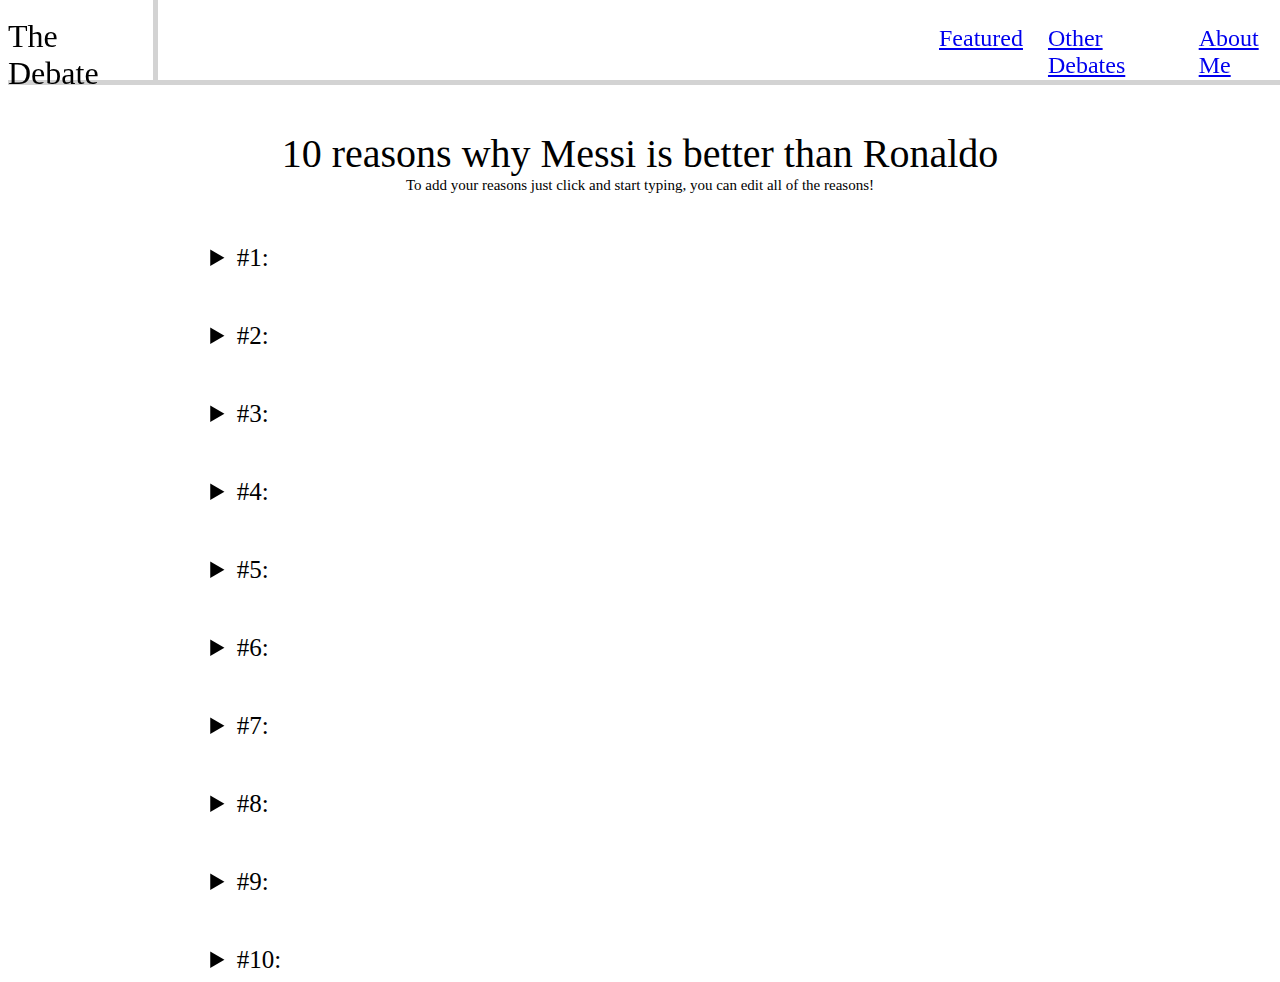
<file: index.html>
<html>
    <head>
        <title>
            The Debate
        </title>
        <link rel="stylesheet" href="/css/main.css">
    </head>
    <body>
        <div class="fondo">
             <div class="topbar">
                <div class="bigtitle">
                    <div class="topleft">The Debate</div>
                    <div class="line"></div>
                    <div class="featured"><a href="Featured.html">Featured</a></div>
                    <div class="OtherDebates"><a href="OtherDebates.html">Other Debates</a></div>
                    <div class="AboutMe"><a href="AboutMe.html">About Me</a></div>
                    
                </div>
            </div>
            <div class="smalltitle">
                10 reasons why Messi is better than Ronaldo
            </div>
            <div class="instrucciones">
                To add your reasons just click and start typing, you can edit all of the reasons!
            </div>
    
            <div class="prueba">
                <div class="primerap">
                    <details>
                        <summary>#1:<b contenteditable="true" id="edit1" class="grande">Add your reason here</b></summary>
                    <div contenteditable="true" id="edit1.1" class="chico">And explanation here</div>
                </details>
                <script type="text/javascript">
                    var edit = document.getElementById("edit1"); 
        
                    edit.innerHTML = localStorage.getItem("edit1");
        
                    edit.addEventListener("blur" , function() {
                        localStorage.setItem("edit1" , this.innerHTML);
                    });
                </script>
                 <script type="text/javascript">
                    var edit = document.getElementById("edit1.1"); 
        
                    edit.innerHTML = localStorage.getItem("edit1.1");
        
                    edit.addEventListener("blur" , function() {
                        localStorage.setItem("edit1.1" , this.innerHTML);
                    });
                </script>
                </div>
                
                
    
    
                <div class="primerap">
                    <details>
                        <summary>#2:<b contenteditable="true" id="edit2" class="grande"></b></summary>    
                        <div contenteditable="true" id="edit2.1" class="chico"></div>       
                    </details>
                </div>
                <script type="text/javascript">
                    var edit = document.getElementById("edit2"); 
        
                    edit.innerHTML = localStorage.getItem("edit2");
        
                    edit.addEventListener("blur" , function() {
                        localStorage.setItem("edit2" , this.innerHTML);
                    });
                </script>
                <script type="text/javascript">
                    var edit = document.getElementById("edit2.1"); 
        
                    edit.innerHTML = localStorage.getItem("edit2.1");
        
                    edit.addEventListener("blur" , function() {
                        localStorage.setItem("edit2.1" , this.innerHTML);
                    });
                </script>
    
    
    
    
                <div class="primerap">
                    <details>
                        <summary>#3:<b contenteditable="true" id="edit3" class="grande"></b></summary>
                        <div contenteditable="true" id="edit3.1" class="chico"></div>
                    </details>
                </div>
                <script type="text/javascript">
                    var edit = document.getElementById("edit3"); 
        
                    edit.innerHTML = localStorage.getItem("edit3");
        
                    edit.addEventListener("blur" , function() {
                        localStorage.setItem("edit3" , this.innerHTML);
                    });
                </script>
                <script type="text/javascript">
                    var edit = document.getElementById("edit3.1"); 
        
                    edit.innerHTML = localStorage.getItem("edit3.1");
        
                    edit.addEventListener("blur" , function() {
                        localStorage.setItem("edit3.1" , this.innerHTML);
                    });
                </script>
    
    
    
    
                <div class="primerap">
                    <details>
                        <summary>#4:<b contenteditable="true" id="edit4" class="grande"></b></summary>
                        <div contenteditable="true" id="edit4.1" class="chico"></div>
                    </details>
                </div>
                <script type="text/javascript">
                    var edit = document.getElementById("edit4"); 
        
                    edit.innerHTML = localStorage.getItem("edit4");
        
                    edit.addEventListener("blur" , function() {
                        localStorage.setItem("edit4" , this.innerHTML);
                    });
                </script>
                <script type="text/javascript">
                    var edit = document.getElementById("edit4.1"); 
        
                    edit.innerHTML = localStorage.getItem("edit4.1");
        
                    edit.addEventListener("blur" , function() {
                        localStorage.setItem("edit4.1" , this.innerHTML);
                    });
                </script>
    
    
    
    
                <div class="primerap">
                    <details>
                        <summary>#5:<b contenteditable="true" id="edit5" class="grande"></b></summary>
                        <div contenteditable="true" id="edit5.1" class="chico"></div>
                    </details>
                </div>
                <script type="text/javascript">
                    var edit = document.getElementById("edit5"); 
        
                    edit.innerHTML = localStorage.getItem("edit5");
        
                    edit.addEventListener("blur" , function() {
                        localStorage.setItem("edit5" , this.innerHTML);
                    });
                </script>
                <script type="text/javascript">
                    var edit = document.getElementById("edit5.1"); 
        
                    edit.innerHTML = localStorage.getItem("edit5.1");
        
                    edit.addEventListener("blur" , function() {
                        localStorage.setItem("edit5.1" , this.innerHTML);
                    });
                </script>
    
    
    
    
                <div class="primerap">
                    <details>
                        <summary>#6:<b contenteditable="true" id="edit6" class="grande"></b></summary>
                        <div contenteditable="true" id="edit6.1" class="chico"></div>
                    </details>
                </div>
                <script type="text/javascript">
                    var edit = document.getElementById("edit6"); 
        
                    edit.innerHTML = localStorage.getItem("edit6");
        
                    edit.addEventListener("blur" , function() {
                        localStorage.setItem("edit6" , this.innerHTML);
                    });
                </script>
                <script type="text/javascript">
                    var edit = document.getElementById("edit6.1"); 
        
                    edit.innerHTML = localStorage.getItem("edit6.1");
        
                    edit.addEventListener("blur" , function() {
                        localStorage.setItem("edit6.1" , this.innerHTML);
                    });
                </script>
    
    
    
    
                 <div class="primerap">
                    <details>
                        <summary>#7:<b contenteditable="true" id="edit7" class="grande"></b></summary>
                        <div contenteditable="true" id="edit7.1" class="chico"></div>
                    </details>
                </div>
                <script type="text/javascript">
                    var edit = document.getElementById("edit7"); 
        
                    edit.innerHTML = localStorage.getItem("edit7");
        
                    edit.addEventListener("blur" , function() {
                        localStorage.setItem("edit7" , this.innerHTML);
                    });
                </script>
                <script type="text/javascript">
                    var edit = document.getElementById("edit7.1"); 
        
                    edit.innerHTML = localStorage.getItem("edit7.1");
        
                    edit.addEventListener("blur" , function() {
                        localStorage.setItem("edit7.1" , this.innerHTML);
                    });
                </script>
    
    
    
    
                <div class="primerap">
                    <details>
                        <summary>#8:<b contenteditable="true" id="edit8" class="grande"></b></summary>
                        <div contenteditable="true" id="edit8.1" class="chico"></div>
                    </details>
                </div>
                <script type="text/javascript">
                    var edit = document.getElementById("edit8"); 
        
                    edit.innerHTML = localStorage.getItem("edit8");
        
                    edit.addEventListener("blur" , function() {
                        localStorage.setItem("edit8" , this.innerHTML);
                    });
                </script>
                <script type="text/javascript">
                    var edit = document.getElementById("edit8.1"); 
        
                    edit.innerHTML = localStorage.getItem("edit8.1");
        
                    edit.addEventListener("blur" , function() {
                        localStorage.setItem("edit8.1" , this.innerHTML);
                    });
                </script>
    
    
    
    
                <div class="primerap">
                    <details>
                        <summary>#9:<b contenteditable="true" id="edit9" class="grande"></b></summary>
                        <div contenteditable="true" id="edit9.1" class="chico"></div>
                    </details>
                </div>
                <script type="text/javascript">
                    var edit = document.getElementById("edit9"); 
        
                    edit.innerHTML = localStorage.getItem("edit9");
        
                    edit.addEventListener("blur" , function() {
                        localStorage.setItem("edit9" , this.innerHTML);
                    });
                </script>
                <script type="text/javascript">
                    var edit = document.getElementById("edit9.1"); 
        
                    edit.innerHTML = localStorage.getItem("edit9.1");
        
                    edit.addEventListener("blur" , function() {
                        localStorage.setItem("edit9.1" , this.innerHTML);
                    });
                </script>
    
    
    
    
                <div class="primerap">
                    <details>
                        <summary>#10:<b contenteditable="true" id="edit10" class="grande"></b></summary>
                        <div contenteditable="true" id="edit10.1" class="chico"></div>
                    </details>
                </div>
                <script type="text/javascript">
                    var edit = document.getElementById("edit10"); 
        
                    edit.innerHTML = localStorage.getItem("edit10");
        
                    edit.addEventListener("blur" , function() {
                        localStorage.setItem("edit10" , this.innerHTML);
                    });
                </script>
                <script type="text/javascript">
                    var edit = document.getElementById("edit10.1"); 
        
                    edit.innerHTML = localStorage.getItem("edit10.1");
        
                    edit.addEventListener("blur" , function() {
                        localStorage.setItem("edit10.1" , this.innerHTML);
                    });
                </script>
                
    
                <!--<div class="primerap">
                    <details>
                        <summary>#11:<b contenteditable="true" id="edit11" class="grande"></b></summary>
                        <div contenteditable="true" id="edit11.1" class="chico"></div>
                    </details>
                </div>
                <script type="text/javascript">
                    var edit = document.getElementById("edit11"); 
        
                    edit.innerHTML = localStorage.getItem("edit11");
        
                    edit.addEventListener("blur" , function() {
                        localStorage.setItem("edit11" , this.innerHTML);
                    });
                </script>
                <script type="text/javascript">
                    var edit = document.getElementById("edit11.1"); 
        
                    edit.innerHTML = localStorage.getItem("edit11.1");
        
                    edit.addEventListener("blur" , function() {
                        localStorage.setItem("edit11.1" , this.innerHTML);
                    });
                </script>
    
                <div class="primerap">
                    <details>
                        <summary>#12:<b contenteditable="true" id="edit12" class="grande"></b></summary>
                        <div contenteditable="true" id="edit12.1" class="chico"></div>
                    </details>
                </div>
                <script type="text/javascript">
                    var edit = document.getElementById("edit12"); 
        
                    edit.innerHTML = localStorage.getItem("edit12");
        
                    edit.addEventListener("blur" , function() {
                        localStorage.setItem("edit12" , this.innerHTML);
                    });
                </script>
                <script type="text/javascript">
                    var edit = document.getElementById("edit12.1"); 
        
                    edit.innerHTML = localStorage.getItem("edit12.1");
        
                    edit.addEventListener("blur" , function() {
                        localStorage.setItem("edit12.1" , this.innerHTML);
                    });
                </script>
    
    
    
                <div class="primerap">
                    <details>
                        <summary>#13:<b contenteditable="true" id="edit13" class="grande"></b></summary>
                        <div contenteditable="true" id="edit13.1" class="chico"></div>
                    </details>
                </div>
                <script type="text/javascript">
                    var edit = document.getElementById("edit13"); 
        
                    edit.innerHTML = localStorage.getItem("edit13");
        
                    edit.addEventListener("blur" , function() {
                        localStorage.setItem("edit13" , this.innerHTML);
                    });
                </script>
                <script type="text/javascript">
                    var edit = document.getElementById("edit13.1"); 
        
                    edit.innerHTML = localStorage.getItem("edit13.1");
        
                    edit.addEventListener("blur" , function() {
                        localStorage.setItem("edit13.1" , this.innerHTML);
                    });
                </script>
    
    
    
                <div class="primerap">
                    <details>
                        <summary>#14:<b contenteditable="true" id="edit14" class="grande"></b></summary>
                        <div contenteditable="true" id="edit14.1" class="chico"></div>
                    </details>
                </div>
                <script type="text/javascript">
                    var edit = document.getElementById("edit14"); 
        
                    edit.innerHTML = localStorage.getItem("edit14");
        
                    edit.addEventListener("blur" , function() {
                        localStorage.setItem("edit14" , this.innerHTML);
                    });
                </script>
                <script type="text/javascript">
                    var edit = document.getElementById("edit14.1"); 
        
                    edit.innerHTML = localStorage.getItem("edit14.1");
        
                    edit.addEventListener("blur" , function() {
                        localStorage.setItem("edit14.1" , this.innerHTML);
                    });
                </script>
    
    
    
                <div class="primerap">
                    <details>
                        <summary>#15:<b contenteditable="true" id="edit15" class="grande"></b></summary>
                        <div contenteditable="true" id="edit15.1" class="chico"></div>
                    </details>
                </div>
                <script type="text/javascript">
                    var edit = document.getElementById("edit15"); 
        
                    edit.innerHTML = localStorage.getItem("edit15");
        
                    edit.addEventListener("blur" , function() {
                        localStorage.setItem("edit15" , this.innerHTML);
                    });
                </script>
                <script type="text/javascript">
                    var edit = document.getElementById("edit15.1"); 
        
                    edit.innerHTML = localStorage.getItem("edit15.1");
        
                    edit.addEventListener("blur" , function() {
                        localStorage.setItem("edit15.1" , this.innerHTML);
                    });
                </script>
    
    
    
                <div class="primerap">
                    <details>
                        <summary>#16:<b contenteditable="true" id="edit16" class="grande"></b></summary>
                        <div contenteditable="true" id="edit16.1" class="chico"></div>
                    </details>
                </div>
                <script type="text/javascript">
                    var edit = document.getElementById("edit16"); 
        
                    edit.innerHTML = localStorage.getItem("edit16");
        
                    edit.addEventListener("blur" , function() {
                        localStorage.setItem("edit16" , this.innerHTML);
                    });
                </script>
                <script type="text/javascript">
                    var edit = document.getElementById("edit16.1"); 
        
                    edit.innerHTML = localStorage.getItem("edit16.1");
        
                    edit.addEventListener("blur" , function() {
                        localStorage.setItem("edit16.1" , this.innerHTML);
                    });
                </script>
    
    
    
                <div class="primerap">
                    <details>
                        <summary>#17:<b contenteditable="true" id="edit17" class="grande"></b></summary>
                        <div contenteditable="true" id="edit17.1" class="chico"></div>
                    </details>
                </div>
                <script type="text/javascript">
                    var edit = document.getElementById("edit17"); 
        
                    edit.innerHTML = localStorage.getItem("edit17");
        
                    edit.addEventListener("blur" , function() {
                        localStorage.setItem("edit17" , this.innerHTML);
                    });
                </script>
                <script type="text/javascript">
                    var edit = document.getElementById("edit17.1"); 
        
                    edit.innerHTML = localStorage.getItem("edit17.1");
        
                    edit.addEventListener("blur" , function() {
                        localStorage.setItem("edit17.1" , this.innerHTML);
                    });
                </script>
    
    
    
    
                <div class="primerap">
                    <details>
                        <summary>#18:<b contenteditable="true" id="edit18" class="grande"></b></summary>
                        <div contenteditable="true" id="edit18.1" class="chico"></div>
                    </details>
                </div>
                <script type="text/javascript">
                    var edit = document.getElementById("edit18"); 
        
                    edit.innerHTML = localStorage.getItem("edit18");
        
                    edit.addEventListener("blur" , function() {
                        localStorage.setItem("edit18" , this.innerHTML);
                    });
                </script>
                <script type="text/javascript">
                    var edit = document.getElementById("edit18.1"); 
        
                    edit.innerHTML = localStorage.getItem("edit18.1");
        
                    edit.addEventListener("blur" , function() {
                        localStorage.setItem("edit18.1" , this.innerHTML);
                    });
                </script>
    
    
    
                <div class="primerap">
                    <details>
                        <summary>#19:<b contenteditable="true" id="edit19" class="grande"></b></summary>
                        <div contenteditable="true" id="edit19.1" class="chico"></div>
                    </details>
                </div>
                <script type="text/javascript">
                    var edit = document.getElementById("edit19"); 
        
                    edit.innerHTML = localStorage.getItem("edit19");
        
                    edit.addEventListener("blur" , function() {
                        localStorage.setItem("edit19" , this.innerHTML);
                    });
                </script>
                <script type="text/javascript">
                    var edit = document.getElementById("edit19.1"); 
        
                    edit.innerHTML = localStorage.getItem("edit19.1");
        
                    edit.addEventListener("blur" , function() {
                        localStorage.setItem("edit19.1" , this.innerHTML);
                    });
                </script>
    
    
    
                <div class="primerap">
                    <details>
                        <summary>#20:<b contenteditable="true" id="edit20" class="grande"></b></summary>
                        <div contenteditable="true" id="edit20.1" class="chico"></div>
                    </details>
                </div>
                <script type="text/javascript">
                    var edit = document.getElementById("edit20"); 
        
                    edit.innerHTML = localStorage.getItem("edit20");
        
                    edit.addEventListener("blur" , function() {
                        localStorage.setItem("edit20" , this.innerHTML);
                    });
                </script>
                <script type="text/javascript">
                    var edit = document.getElementById("edit20.1"); 
        
                    edit.innerHTML = localStorage.getItem("edit20.1");
        
                    edit.addEventListener("blur" , function() {
                        localStorage.setItem("edit20.1" , this.innerHTML);
                    });
                </script>
    
    
    
                <div class="primerap">
                    <details>
                        <summary>#21:<b contenteditable="true" id="edit21" class="grande"></b></summary>
                        <div contenteditable="true" id="edit21.1" class="chico"></div>
                    </details>
                </div>
                <script type="text/javascript">
                    var edit = document.getElementById("edit21"); 
        
                    edit.innerHTML = localStorage.getItem("edit21");
        
                    edit.addEventListener("blur" , function() {
                        localStorage.setItem("edit21" , this.innerHTML);
                    });
                </script>
                <script type="text/javascript">
                    var edit = document.getElementById("edit21.1"); 
        
                    edit.innerHTML = localStorage.getItem("edit21.1");
        
                    edit.addEventListener("blur" , function() {
                        localStorage.setItem("edit21.1" , this.innerHTML);
                    });
                </script>
    
    
    
                <div class="primerap">
                    <details>
                        <summary>#22:<b contenteditable="true" id="edit22" class="grande"></b></summary>
                        <div contenteditable="true" id="edit22.1" class="chico"></div>
                    </details>
                </div>
                <script type="text/javascript">
                    var edit = document.getElementById("edit22"); 
        
                    edit.innerHTML = localStorage.getItem("edit22");
        
                    edit.addEventListener("blur" , function() {
                        localStorage.setItem("edit22" , this.innerHTML);
                    });
                </script>
                <script type="text/javascript">
                    var edit = document.getElementById("edit22.1"); 
        
                    edit.innerHTML = localStorage.getItem("edit22.1");
        
                    edit.addEventListener("blur" , function() {
                        localStorage.setItem("edit22.1" , this.innerHTML);
                    });
                </script>
    
    
    
                <div class="primerap">
                    <details>
                        <summary>#23:<b contenteditable="true" id="edit23" class="grande"></b></summary>
                        <div contenteditable="true" id="edit23.1" class="chico"></div>
                    </details>
                </div>
                <script type="text/javascript">
                    var edit = document.getElementById("edit23"); 
        
                    edit.innerHTML = localStorage.getItem("edit23");
        
                    edit.addEventListener("blur" , function() {
                        localStorage.setItem("edit23" , this.innerHTML);
                    });
                </script>
                <script type="text/javascript">
                    var edit = document.getElementById("edit23.1"); 
        
                    edit.innerHTML = localStorage.getItem("edit23.1");
        
                    edit.addEventListener("blur" , function() {
                        localStorage.setItem("edit23.1" , this.innerHTML);
                    });
                </script>
    
    
    
                <div class="primerap">
                    <details>
                        <summary>#24:<b contenteditable="true" id="edit24" class="grande"></b></summary>
                        <div contenteditable="true" id="edit24.1" class="chico"></div>
                    </details>
                </div>
                <script type="text/javascript">
                    var edit = document.getElementById("edit24"); 
        
                    edit.innerHTML = localStorage.getItem("edit24");
        
                    edit.addEventListener("blur" , function() {
                        localStorage.setItem("edit24" , this.innerHTML);
                    });
                </script>
                <script type="text/javascript">
                    var edit = document.getElementById("edit24.1"); 
        
                    edit.innerHTML = localStorage.getItem("edit24.1");
        
                    edit.addEventListener("blur" , function() {
                        localStorage.setItem("edit24.1" , this.innerHTML);
                    });
                </script>
    
    
    
                <div class="primerap">
                    <details>
                        <summary>#25:<b contenteditable="true" id="edit25" class="grande"></b></summary>
                        <div contenteditable="true" id="edit25.1" class="chico"></div>
                    </details>
                </div>
                <script type="text/javascript">
                    var edit = document.getElementById("edit25"); 
        
                    edit.innerHTML = localStorage.getItem("edit25");
        
                    edit.addEventListener("blur" , function() {
                        localStorage.setItem("edit25" , this.innerHTML);
                    });
                </script>
                <script type="text/javascript">
                    var edit = document.getElementById("edit25.1"); 
        
                    edit.innerHTML = localStorage.getItem("edit25.1");
        
                    edit.addEventListener("blur" , function() {
                        localStorage.setItem("edit25.1" , this.innerHTML);
                    });
                </script>-->
    
    
    
    
    
    
    
    
    
    
    
    
    
    
               <!--  <div class="flechi">#7</div>
                <div class="flechi">#8</div>
                <div class="flechi">#9</div>
                <div class="flechi">#10</div>
                <div class="flechi">#11</div>
                <div class="flechi">#12</div>
                <div class="flechi">#13</div>
                <div class="flechi">#14</div>
                <div class="flechi">#15</div>
                <div class="flechi">#16</div>
                <div class="flechi">#17</div>
                <div class="flechi">#18</div>
                <div class="flechi">#19</div> -->
                
                
            </div>

        </div>
       
     

    </body>
    








</html>
</file>
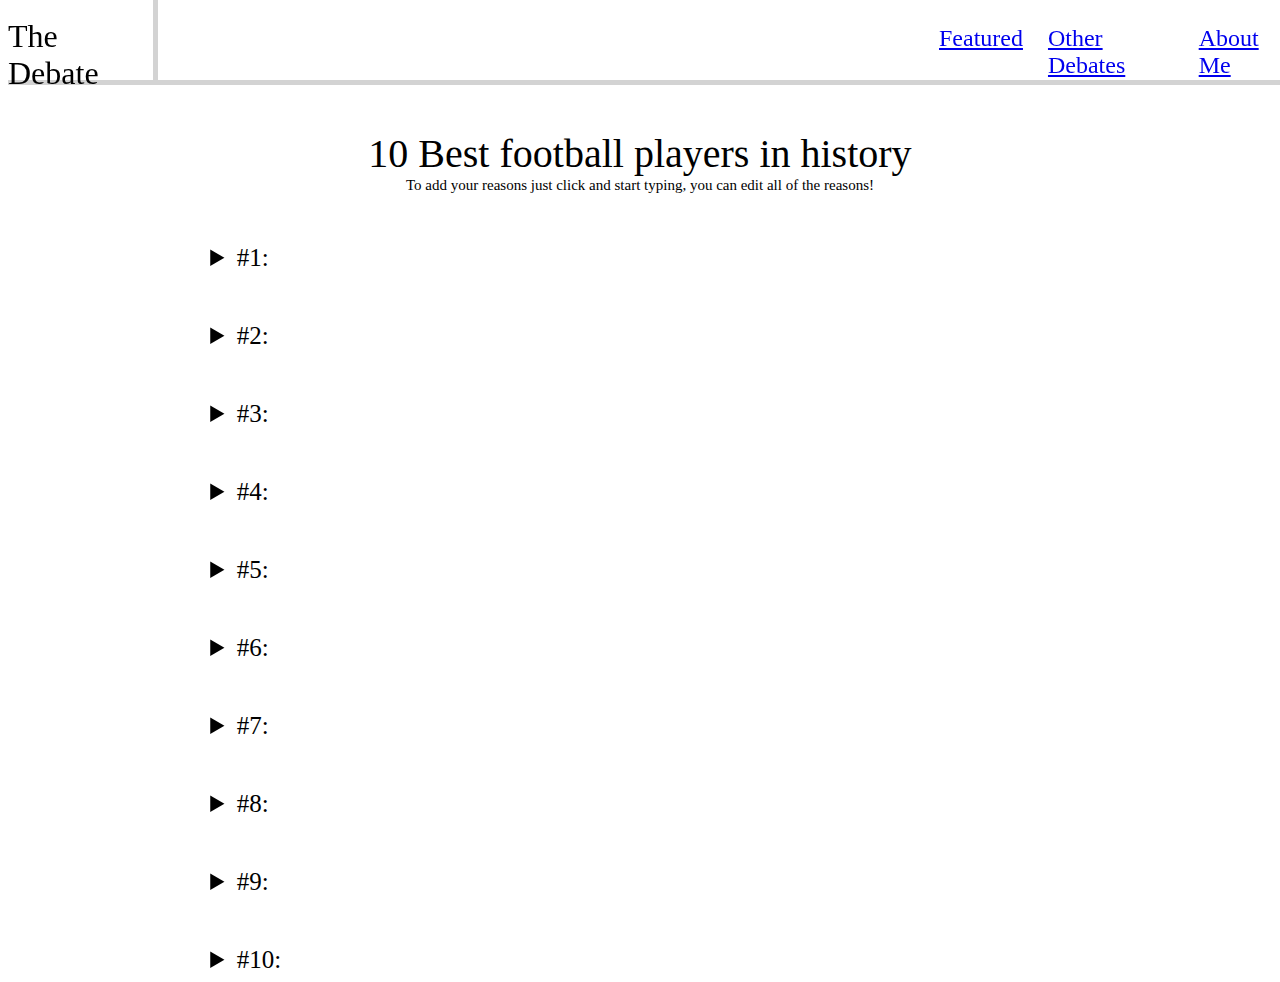
<file: 10Best.html>
<html>
    <head>
        <title>
            The Debate
        </title>
        <link rel="stylesheet" href="10Best.css">
    </head>
    <body>
        <div class="fondo">
             <div class="topbar">
                <div class="bigtitle">
                    <div class="topleft">The Debate</div>
                    <div class="line"></div>
                    <div class="featured"><a href="Featured.html">Featured</a></div>
                    <div class="OtherDebates"><a href="OtherDebates.html">Other Debates</a></div>
                    <div class="AboutMe"><a href="AboutMe.html">About Me</a></div>
                    
                </div>
            </div>
            <div class="smalltitle">
                10 Best football players in history 
            </div>
            <div class="instrucciones">
                To add your reasons just click and start typing, you can edit all of the reasons!
            </div>
    
            <div class="prueba">
                <div class="primerap">
                    <details>
                        <summary>#1:<b contenteditable="true" id="edit41" class="grande">Add your reason here</b></summary>
                    <div contenteditable="true" id="edit41.1" class="chico">And explanation here</div>
                </details>
                <script type="text/javascript">
                    var edit = document.getElementById("edit41"); 
        
                    edit.innerHTML = localStorage.getItem("edit41");
        
                    edit.addEventListener("blur" , function() {
                        localStorage.setItem("edit41" , this.innerHTML);
                    });
                </script>
                 <script type="text/javascript">
                    var edit = document.getElementById("edit41.1"); 
        
                    edit.innerHTML = localStorage.getItem("edit41.1");
        
                    edit.addEventListener("blur" , function() {
                        localStorage.setItem("edit41.1" , this.innerHTML);
                    });
                </script>
                </div>
                
                
    
    
                <div class="primerap">
                    <details>
                        <summary>#2:<b contenteditable="true" id="edit42" class="grande"></b></summary>    
                        <div contenteditable="true" id="edit42.1" class="chico"></div>       
                    </details>
                </div>
                <script type="text/javascript">
                    var edit = document.getElementById("edit42"); 
        
                    edit.innerHTML = localStorage.getItem("edit42");
        
                    edit.addEventListener("blur" , function() {
                        localStorage.setItem("edit42" , this.innerHTML);
                    });
                </script>
                <script type="text/javascript">
                    var edit = document.getElementById("edit42.1"); 
        
                    edit.innerHTML = localStorage.getItem("edit42.1");
        
                    edit.addEventListener("blur" , function() {
                        localStorage.setItem("edit42.1" , this.innerHTML);
                    });
                </script>
    
    
    
    
                <div class="primerap">
                    <details>
                        <summary>#3:<b contenteditable="true" id="edit43" class="grande"></b></summary>
                        <div contenteditable="true" id="edit43.1" class="chico"></div>
                    </details>
                </div>
                <script type="text/javascript">
                    var edit = document.getElementById("edit43"); 
        
                    edit.innerHTML = localStorage.getItem("edit43");
        
                    edit.addEventListener("blur" , function() {
                        localStorage.setItem("edit43" , this.innerHTML);
                    });
                </script>
                <script type="text/javascript">
                    var edit = document.getElementById("edit43.1"); 
        
                    edit.innerHTML = localStorage.getItem("edit43.1");
        
                    edit.addEventListener("blur" , function() {
                        localStorage.setItem("edit43.1" , this.innerHTML);
                    });
                </script>
    
    
    
    
                <div class="primerap">
                    <details>
                        <summary>#4:<b contenteditable="true" id="edit44" class="grande"></b></summary>
                        <div contenteditable="true" id="edit44.1" class="chico"></div>
                    </details>
                </div>
                <script type="text/javascript">
                    var edit = document.getElementById("edit44"); 
        
                    edit.innerHTML = localStorage.getItem("edit44");
        
                    edit.addEventListener("blur" , function() {
                        localStorage.setItem("edit44" , this.innerHTML);
                    });
                </script>
                <script type="text/javascript">
                    var edit = document.getElementById("edit44.1"); 
        
                    edit.innerHTML = localStorage.getItem("edit44.1");
        
                    edit.addEventListener("blur" , function() {
                        localStorage.setItem("edit44.1" , this.innerHTML);
                    });
                </script>
    
    
    
    
                <div class="primerap">
                    <details>
                        <summary>#5:<b contenteditable="true" id="edit45" class="grande"></b></summary>
                        <div contenteditable="true" id="edit45.1" class="chico"></div>
                    </details>
                </div>
                <script type="text/javascript">
                    var edit = document.getElementById("edit45"); 
        
                    edit.innerHTML = localStorage.getItem("edit45");
        
                    edit.addEventListener("blur" , function() {
                        localStorage.setItem("edit45" , this.innerHTML);
                    });
                </script>
                <script type="text/javascript">
                    var edit = document.getElementById("edit45.1"); 
        
                    edit.innerHTML = localStorage.getItem("edit45.1");
        
                    edit.addEventListener("blur" , function() {
                        localStorage.setItem("edit45.1" , this.innerHTML);
                    });
                </script>
    
    
    
    
                <div class="primerap">
                    <details>
                        <summary>#6:<b contenteditable="true" id="edit46" class="grande"></b></summary>
                        <div contenteditable="true" id="edit46.1" class="chico"></div>
                    </details>
                </div>
                <script type="text/javascript">
                    var edit = document.getElementById("edit46"); 
        
                    edit.innerHTML = localStorage.getItem("edit46");
        
                    edit.addEventListener("blur" , function() {
                        localStorage.setItem("edit46" , this.innerHTML);
                    });
                </script>
                <script type="text/javascript">
                    var edit = document.getElementById("edit46.1"); 
        
                    edit.innerHTML = localStorage.getItem("edit46.1");
        
                    edit.addEventListener("blur" , function() {
                        localStorage.setItem("edit46.1" , this.innerHTML);
                    });
                </script>
    
    
    
    
                 <div class="primerap">
                    <details>
                        <summary>#7:<b contenteditable="true" id="edit47" class="grande"></b></summary>
                        <div contenteditable="true" id="edit47.1" class="chico"></div>
                    </details>
                </div>
                <script type="text/javascript">
                    var edit = document.getElementById("edit47"); 
        
                    edit.innerHTML = localStorage.getItem("edit47");
        
                    edit.addEventListener("blur" , function() {
                        localStorage.setItem("edit47" , this.innerHTML);
                    });
                </script>
                <script type="text/javascript">
                    var edit = document.getElementById("edit47.1"); 
        
                    edit.innerHTML = localStorage.getItem("edit47.1");
        
                    edit.addEventListener("blur" , function() {
                        localStorage.setItem("edit47.1" , this.innerHTML);
                    });
                </script>
    
    
    
    
                <div class="primerap">
                    <details>
                        <summary>#8:<b contenteditable="true" id="edit48" class="grande"></b></summary>
                        <div contenteditable="true" id="edit48.1" class="chico"></div>
                    </details>
                </div>
                <script type="text/javascript">
                    var edit = document.getElementById("edit48"); 
        
                    edit.innerHTML = localStorage.getItem("edit48");
        
                    edit.addEventListener("blur" , function() {
                        localStorage.setItem("edit48" , this.innerHTML);
                    });
                </script>
                <script type="text/javascript">
                    var edit = document.getElementById("edit48.1"); 
        
                    edit.innerHTML = localStorage.getItem("edit48.1");
        
                    edit.addEventListener("blur" , function() {
                        localStorage.setItem("edit48.1" , this.innerHTML);
                    });
                </script>
    
    
    
    
                <div class="primerap">
                    <details>
                        <summary>#9:<b contenteditable="true" id="edit49" class="grande"></b></summary>
                        <div contenteditable="true" id="edit49.1" class="chico"></div>
                    </details>
                </div>
                <script type="text/javascript">
                    var edit = document.getElementById("edit49"); 
        
                    edit.innerHTML = localStorage.getItem("edit49");
        
                    edit.addEventListener("blur" , function() {
                        localStorage.setItem("edit49" , this.innerHTML);
                    });
                </script>
                <script type="text/javascript">
                    var edit = document.getElementById("edit49.1"); 
        
                    edit.innerHTML = localStorage.getItem("edit49.1");
        
                    edit.addEventListener("blur" , function() {
                        localStorage.setItem("edit49.1" , this.innerHTML);
                    });
                </script>
    
    
    
    
                <div class="primerap">
                    <details>
                        <summary>#10:<b contenteditable="true" id="edit50" class="grande"></b></summary>
                        <div contenteditable="true" id="edit50.1" class="chico"></div>
                    </details>
                </div>
                <script type="text/javascript">
                    var edit = document.getElementById("edit50"); 
        
                    edit.innerHTML = localStorage.getItem("edit50");
        
                    edit.addEventListener("blur" , function() {
                        localStorage.setItem("edit50" , this.innerHTML);
                    });
                </script>
                <script type="text/javascript">
                    var edit = document.getElementById("edit50.1"); 
        
                    edit.innerHTML = localStorage.getItem("edit50.1");
        
                    edit.addEventListener("blur" , function() {
                        localStorage.setItem("edit50.1" , this.innerHTML);
                    });
                </script>
                
    
               
                
                
            </div>

        </div>
       
     

    </body>
    








</html>
</file>
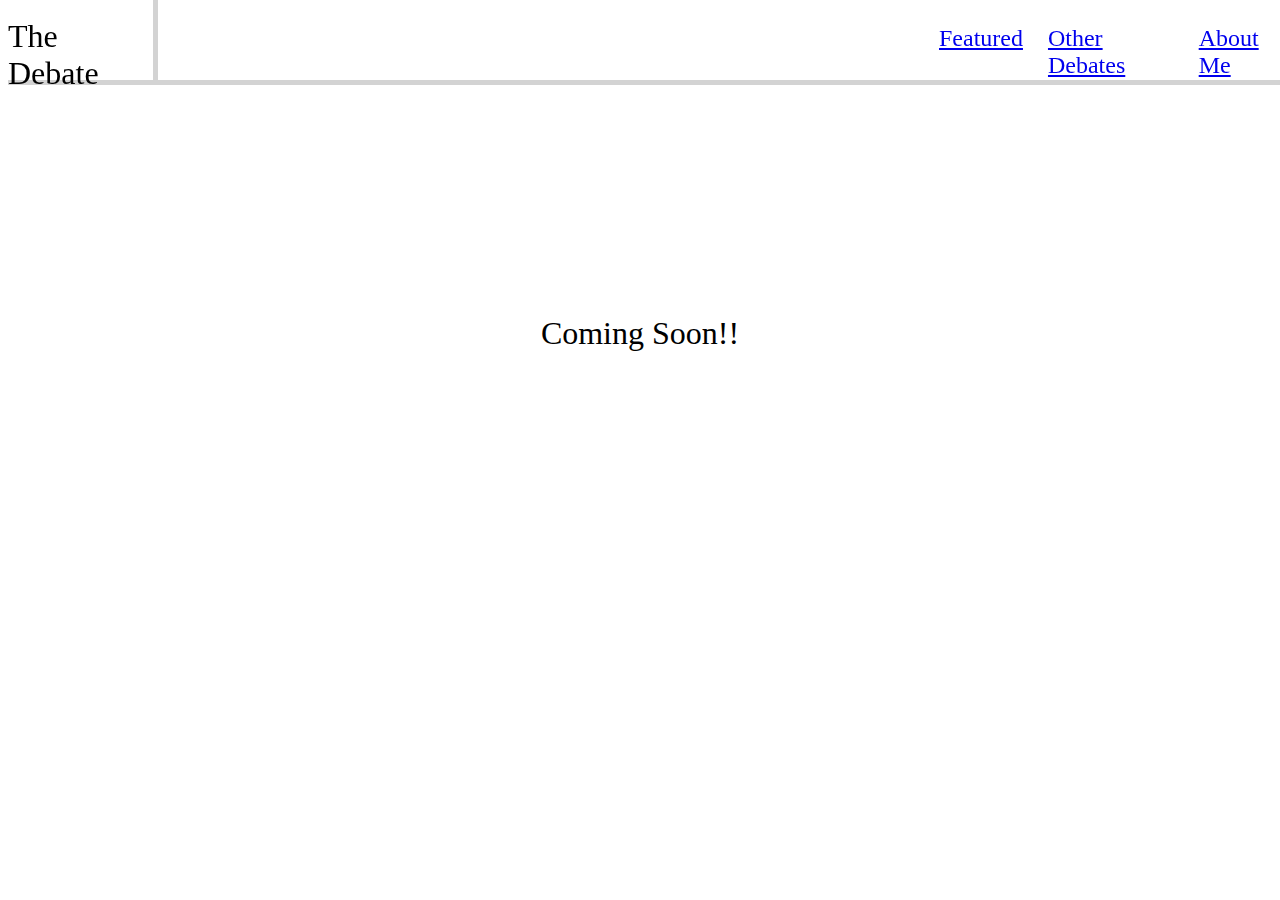
<file: AboutMe.html>
<html>
    <head>
        <title>
            Other Debates
        </title>
        <link rel="stylesheet" href="AboutMe.css">
    </head>
    <body>
        <div class="fondo">
            <div class="topbar">
                <div class="bigtitle">
                    <div class="topleft">The Debate</div>
                    <div class="line"></div>
                    <div class="featured"><a href="Featured.html">Featured</a></div>
                    <div class="OtherDebates"><a href="OtherDebates.html">Other Debates</a></div>
                    <div class="AboutMe"><a href="AboutMe.html">About Me</a></div>
                    
                </div>
            </div>
        </div>

        <div class="temporary">
            Coming Soon!!
        </div>



    </body>


</html>
</file>
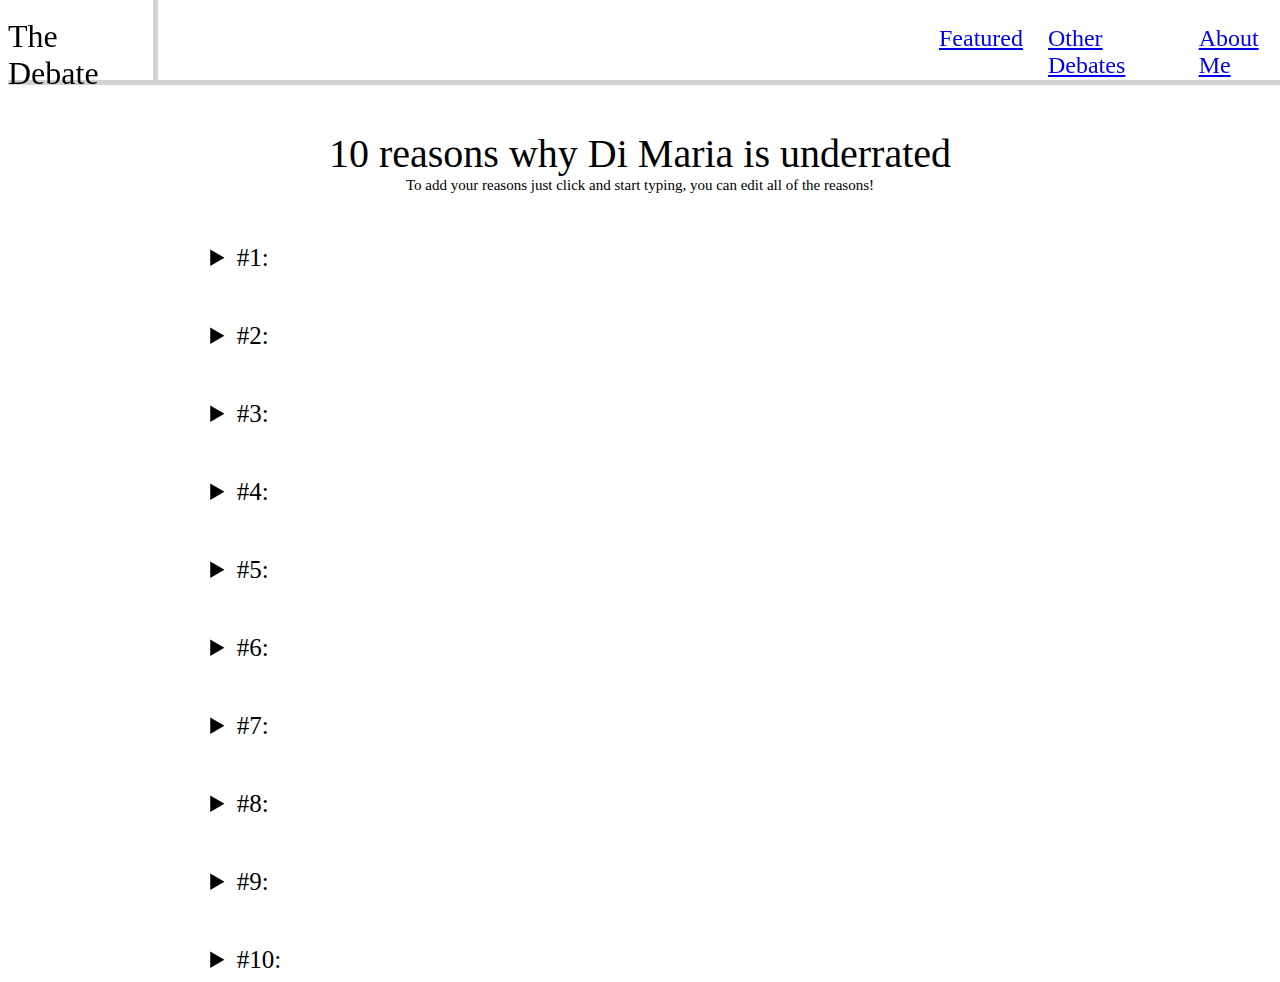
<file: DiMariaunderrated.html>
<html>
    <head>
        <meta name="viewport" content="width=device-width">
        <title>
            The Debate
        </title>
        <link rel="stylesheet" href="DiMariaunderrated.css">
    </head>
    <body>
        <div class="fondo">
            <div class="topbar">
                <div class="bigtitle">
                    <div class="topleft">The Debate</div>
                    <div class="line"></div>
                    <div class="featured"><a href="Featured.html">Featured</a></div>
                    <div class="OtherDebates"><a href="OtherDebates.html">Other Debates</a></div>
                    <div class="AboutMe"><a href="AboutMe.html">About Me</a></div>
                    
                </div>
            </div>
            <div class="smalltitle">
                10 reasons why Di Maria is underrated
            </div>
            <div class="instrucciones">
                To add your reasons just click and start typing, you can edit all of the reasons!
            </div>
    
            <div class="prueba">
                <div class="primerap">
                    <details>
                        <summary>#1:<b contenteditable="true" id="edit11" class="grande">Add your reason here</b></summary>
                    <div contenteditable="true" id="edit11.1" class="chico">And your explanation here</div>
                </details>
                <script type="text/javascript">
                    var edit = document.getElementById("edit11"); 
        
                    edit.innerHTML = localStorage.getItem("edit11");
        
                    edit.addEventListener("blur" , function() {
                        localStorage.setItem("edit11" , this.innerHTML);
                    });
                </script>
                 <script type="text/javascript">
                    var edit = document.getElementById("edit11.1"); 
        
                    edit.innerHTML = localStorage.getItem("edit11.1");
        
                    edit.addEventListener("blur" , function() {
                        localStorage.setItem("edit11.1" , this.innerHTML);
                    });
                </script>
                </div>
                
                
    
    
                <div class="primerap">
                    <details>
                        <summary>#2:<b contenteditable="true" id="edit12" class="grande"></b></summary>    
                        <div contenteditable="true" id="edit12.1" class="chico"></div>       
                    </details>
                </div>
                <script type="text/javascript">
                    var edit = document.getElementById("edit12"); 
        
                    edit.innerHTML = localStorage.getItem("edit12");
        
                    edit.addEventListener("blur" , function() {
                        localStorage.setItem("edit12" , this.innerHTML);
                    });
                </script>
                <script type="text/javascript">
                    var edit = document.getElementById("edit12.1"); 
        
                    edit.innerHTML = localStorage.getItem("edit12.1");
        
                    edit.addEventListener("blur" , function() {
                        localStorage.setItem("edit12.1" , this.innerHTML);
                    });
                </script>
    
    
    
    
                <div class="primerap">
                    <details>
                        <summary>#3:<b contenteditable="true" id="edit13" class="grande"></b></summary>
                        <div contenteditable="true" id="edit13.1" class="chico"></div>
                    </details>
                </div>
                <script type="text/javascript">
                    var edit = document.getElementById("edit13"); 
        
                    edit.innerHTML = localStorage.getItem("edit13");
        
                    edit.addEventListener("blur" , function() {
                        localStorage.setItem("edit13" , this.innerHTML);
                    });
                </script>
                <script type="text/javascript">
                    var edit = document.getElementById("edit13.1"); 
        
                    edit.innerHTML = localStorage.getItem("edit13.1");
        
                    edit.addEventListener("blur" , function() {
                        localStorage.setItem("edit13.1" , this.innerHTML);
                    });
                </script>
    
    
    
    
                <div class="primerap">
                    <details>
                        <summary>#4:<b contenteditable="true" id="edit14" class="grande"></b></summary>
                        <div contenteditable="true" id="edit14.1" class="chico"></div>
                    </details>
                </div>
                <script type="text/javascript">
                    var edit = document.getElementById("edit14"); 
        
                    edit.innerHTML = localStorage.getItem("edit14");
        
                    edit.addEventListener("blur" , function() {
                        localStorage.setItem("edit14" , this.innerHTML);
                    });
                </script>
                <script type="text/javascript">
                    var edit = document.getElementById("edit14.1"); 
        
                    edit.innerHTML = localStorage.getItem("edit14.1");
        
                    edit.addEventListener("blur" , function() {
                        localStorage.setItem("edit14.1" , this.innerHTML);
                    });
                </script>
    
    
    
    
                <div class="primerap">
                    <details>
                        <summary>#5:<b contenteditable="true" id="edit15" class="grande"></b></summary>
                        <div contenteditable="true" id="edit15.1" class="chico"></div>
                    </details>
                </div>
                <script type="text/javascript">
                    var edit = document.getElementById("edit15"); 
        
                    edit.innerHTML = localStorage.getItem("edit15");
        
                    edit.addEventListener("blur" , function() {
                        localStorage.setItem("edit15" , this.innerHTML);
                    });
                </script>
                <script type="text/javascript">
                    var edit = document.getElementById("edit15.1"); 
        
                    edit.innerHTML = localStorage.getItem("edit15.1");
        
                    edit.addEventListener("blur" , function() {
                        localStorage.setItem("edit15.1" , this.innerHTML);
                    });
                </script>
    
    
    
    
                <div class="primerap">
                    <details>
                        <summary>#6:<b contenteditable="true" id="edit16" class="grande"></b></summary>
                        <div contenteditable="true" id="edit16.1" class="chico"></div>
                    </details>
                </div>
                <script type="text/javascript">
                    var edit = document.getElementById("edit16"); 
        
                    edit.innerHTML = localStorage.getItem("edit16");
        
                    edit.addEventListener("blur" , function() {
                        localStorage.setItem("edit16" , this.innerHTML);
                    });
                </script>
                <script type="text/javascript">
                    var edit = document.getElementById("edit16.1"); 
        
                    edit.innerHTML = localStorage.getItem("edit16.1");
        
                    edit.addEventListener("blur" , function() {
                        localStorage.setItem("edit16.1" , this.innerHTML);
                    });
                </script>
    
    
    
    
                 <div class="primerap">
                    <details>
                        <summary>#7:<b contenteditable="true" id="edit17" class="grande"></b></summary>
                        <div contenteditable="true" id="edit17.1" class="chico"></div>
                    </details>
                </div>
                <script type="text/javascript">
                    var edit = document.getElementById("edit17"); 
        
                    edit.innerHTML = localStorage.getItem("edit17");
        
                    edit.addEventListener("blur" , function() {
                        localStorage.setItem("edit17" , this.innerHTML);
                    });
                </script>
                <script type="text/javascript">
                    var edit = document.getElementById("edit17.1"); 
        
                    edit.innerHTML = localStorage.getItem("edit17.1");
        
                    edit.addEventListener("blur" , function() {
                        localStorage.setItem("edit17.1" , this.innerHTML);
                    });
                </script>
    
    
    
    
                <div class="primerap">
                    <details>
                        <summary>#8:<b contenteditable="true" id="edit18" class="grande"></b></summary>
                        <div contenteditable="true" id="edit18.1" class="chico"></div>
                    </details>
                </div>
                <script type="text/javascript">
                    var edit = document.getElementById("edit18"); 
        
                    edit.innerHTML = localStorage.getItem("edit18");
        
                    edit.addEventListener("blur" , function() {
                        localStorage.setItem("edit18" , this.innerHTML);
                    });
                </script>
                <script type="text/javascript">
                    var edit = document.getElementById("edit18.1"); 
        
                    edit.innerHTML = localStorage.getItem("edit18.1");
        
                    edit.addEventListener("blur" , function() {
                        localStorage.setItem("edit18.1" , this.innerHTML);
                    });
                </script>
    
    
    
    
                <div class="primerap">
                    <details>
                        <summary>#9:<b contenteditable="true" id="edit19" class="grande"></b></summary>
                        <div contenteditable="true" id="edit19.1" class="chico"></div>
                    </details>
                </div>
                <script type="text/javascript">
                    var edit = document.getElementById("edit19"); 
        
                    edit.innerHTML = localStorage.getItem("edit19");
        
                    edit.addEventListener("blur" , function() {
                        localStorage.setItem("edit19" , this.innerHTML);
                    });
                </script>
                <script type="text/javascript">
                    var edit = document.getElementById("edit19.1"); 
        
                    edit.innerHTML = localStorage.getItem("edit19.1");
        
                    edit.addEventListener("blur" , function() {
                        localStorage.setItem("edit19.1" , this.innerHTML);
                    });
                </script>
    
    
    
    
                <div class="primerap">
                    <details>
                        <summary>#10:<b contenteditable="true" id="edit20" class="grande"></b></summary>
                        <div contenteditable="true" id="edit20.1" class="chico"></div>
                    </details>
                </div>
                <script type="text/javascript">
                    var edit = document.getElementById("edit20"); 
        
                    edit.innerHTML = localStorage.getItem("edit20");
        
                    edit.addEventListener("blur" , function() {
                        localStorage.setItem("edit20" , this.innerHTML);
                    });
                </script>
                <script type="text/javascript">
                    var edit = document.getElementById("edit20.1"); 
        
                    edit.innerHTML = localStorage.getItem("edit20.1");
        
                    edit.addEventListener("blur" , function() {
                        localStorage.setItem("edit20.1" , this.innerHTML);
                    });
                </script>
                
    
                <!--<div class="primerap">
                    <details>
                        <summary>#11:<b contenteditable="true" id="edit11" class="grande"></b></summary>
                        <div contenteditable="true" id="edit11.1" class="chico"></div>
                    </details>
                </div>
                <script type="text/javascript">
                    var edit = document.getElementById("edit11"); 
        
                    edit.innerHTML = localStorage.getItem("edit11");
        
                    edit.addEventListener("blur" , function() {
                        localStorage.setItem("edit11" , this.innerHTML);
                    });
                </script>
                <script type="text/javascript">
                    var edit = document.getElementById("edit11.1"); 
        
                    edit.innerHTML = localStorage.getItem("edit11.1");
        
                    edit.addEventListener("blur" , function() {
                        localStorage.setItem("edit11.1" , this.innerHTML);
                    });
                </script>
    
                <div class="primerap">
                    <details>
                        <summary>#12:<b contenteditable="true" id="edit12" class="grande"></b></summary>
                        <div contenteditable="true" id="edit12.1" class="chico"></div>
                    </details>
                </div>
                <script type="text/javascript">
                    var edit = document.getElementById("edit12"); 
        
                    edit.innerHTML = localStorage.getItem("edit12");
        
                    edit.addEventListener("blur" , function() {
                        localStorage.setItem("edit12" , this.innerHTML);
                    });
                </script>
                <script type="text/javascript">
                    var edit = document.getElementById("edit12.1"); 
        
                    edit.innerHTML = localStorage.getItem("edit12.1");
        
                    edit.addEventListener("blur" , function() {
                        localStorage.setItem("edit12.1" , this.innerHTML);
                    });
                </script>
    
    
    
                <div class="primerap">
                    <details>
                        <summary>#13:<b contenteditable="true" id="edit13" class="grande"></b></summary>
                        <div contenteditable="true" id="edit13.1" class="chico"></div>
                    </details>
                </div>
                <script type="text/javascript">
                    var edit = document.getElementById("edit13"); 
        
                    edit.innerHTML = localStorage.getItem("edit13");
        
                    edit.addEventListener("blur" , function() {
                        localStorage.setItem("edit13" , this.innerHTML);
                    });
                </script>
                <script type="text/javascript">
                    var edit = document.getElementById("edit13.1"); 
        
                    edit.innerHTML = localStorage.getItem("edit13.1");
        
                    edit.addEventListener("blur" , function() {
                        localStorage.setItem("edit13.1" , this.innerHTML);
                    });
                </script>
    
    
    
                <div class="primerap">
                    <details>
                        <summary>#14:<b contenteditable="true" id="edit14" class="grande"></b></summary>
                        <div contenteditable="true" id="edit14.1" class="chico"></div>
                    </details>
                </div>
                <script type="text/javascript">
                    var edit = document.getElementById("edit14"); 
        
                    edit.innerHTML = localStorage.getItem("edit14");
        
                    edit.addEventListener("blur" , function() {
                        localStorage.setItem("edit14" , this.innerHTML);
                    });
                </script>
                <script type="text/javascript">
                    var edit = document.getElementById("edit14.1"); 
        
                    edit.innerHTML = localStorage.getItem("edit14.1");
        
                    edit.addEventListener("blur" , function() {
                        localStorage.setItem("edit14.1" , this.innerHTML);
                    });
                </script>
    
    
    
                <div class="primerap">
                    <details>
                        <summary>#15:<b contenteditable="true" id="edit15" class="grande"></b></summary>
                        <div contenteditable="true" id="edit15.1" class="chico"></div>
                    </details>
                </div>
                <script type="text/javascript">
                    var edit = document.getElementById("edit15"); 
        
                    edit.innerHTML = localStorage.getItem("edit15");
        
                    edit.addEventListener("blur" , function() {
                        localStorage.setItem("edit15" , this.innerHTML);
                    });
                </script>
                <script type="text/javascript">
                    var edit = document.getElementById("edit15.1"); 
        
                    edit.innerHTML = localStorage.getItem("edit15.1");
        
                    edit.addEventListener("blur" , function() {
                        localStorage.setItem("edit15.1" , this.innerHTML);
                    });
                </script>
    
    
    
                <div class="primerap">
                    <details>
                        <summary>#16:<b contenteditable="true" id="edit16" class="grande"></b></summary>
                        <div contenteditable="true" id="edit16.1" class="chico"></div>
                    </details>
                </div>
                <script type="text/javascript">
                    var edit = document.getElementById("edit16"); 
        
                    edit.innerHTML = localStorage.getItem("edit16");
        
                    edit.addEventListener("blur" , function() {
                        localStorage.setItem("edit16" , this.innerHTML);
                    });
                </script>
                <script type="text/javascript">
                    var edit = document.getElementById("edit16.1"); 
        
                    edit.innerHTML = localStorage.getItem("edit16.1");
        
                    edit.addEventListener("blur" , function() {
                        localStorage.setItem("edit16.1" , this.innerHTML);
                    });
                </script>
    
    
    
                <div class="primerap">
                    <details>
                        <summary>#17:<b contenteditable="true" id="edit17" class="grande"></b></summary>
                        <div contenteditable="true" id="edit17.1" class="chico"></div>
                    </details>
                </div>
                <script type="text/javascript">
                    var edit = document.getElementById("edit17"); 
        
                    edit.innerHTML = localStorage.getItem("edit17");
        
                    edit.addEventListener("blur" , function() {
                        localStorage.setItem("edit17" , this.innerHTML);
                    });
                </script>
                <script type="text/javascript">
                    var edit = document.getElementById("edit17.1"); 
        
                    edit.innerHTML = localStorage.getItem("edit17.1");
        
                    edit.addEventListener("blur" , function() {
                        localStorage.setItem("edit17.1" , this.innerHTML);
                    });
                </script>
    
    
    
    
                <div class="primerap">
                    <details>
                        <summary>#18:<b contenteditable="true" id="edit18" class="grande"></b></summary>
                        <div contenteditable="true" id="edit18.1" class="chico"></div>
                    </details>
                </div>
                <script type="text/javascript">
                    var edit = document.getElementById("edit18"); 
        
                    edit.innerHTML = localStorage.getItem("edit18");
        
                    edit.addEventListener("blur" , function() {
                        localStorage.setItem("edit18" , this.innerHTML);
                    });
                </script>
                <script type="text/javascript">
                    var edit = document.getElementById("edit18.1"); 
        
                    edit.innerHTML = localStorage.getItem("edit18.1");
        
                    edit.addEventListener("blur" , function() {
                        localStorage.setItem("edit18.1" , this.innerHTML);
                    });
                </script>
    
    
    
                <div class="primerap">
                    <details>
                        <summary>#19:<b contenteditable="true" id="edit19" class="grande"></b></summary>
                        <div contenteditable="true" id="edit19.1" class="chico"></div>
                    </details>
                </div>
                <script type="text/javascript">
                    var edit = document.getElementById("edit19"); 
        
                    edit.innerHTML = localStorage.getItem("edit19");
        
                    edit.addEventListener("blur" , function() {
                        localStorage.setItem("edit19" , this.innerHTML);
                    });
                </script>
                <script type="text/javascript">
                    var edit = document.getElementById("edit19.1"); 
        
                    edit.innerHTML = localStorage.getItem("edit19.1");
        
                    edit.addEventListener("blur" , function() {
                        localStorage.setItem("edit19.1" , this.innerHTML);
                    });
                </script>
    
    
    
                <div class="primerap">
                    <details>
                        <summary>#20:<b contenteditable="true" id="edit20" class="grande"></b></summary>
                        <div contenteditable="true" id="edit20.1" class="chico"></div>
                    </details>
                </div>
                <script type="text/javascript">
                    var edit = document.getElementById("edit20"); 
        
                    edit.innerHTML = localStorage.getItem("edit20");
        
                    edit.addEventListener("blur" , function() {
                        localStorage.setItem("edit20" , this.innerHTML);
                    });
                </script>
                <script type="text/javascript">
                    var edit = document.getElementById("edit20.1"); 
        
                    edit.innerHTML = localStorage.getItem("edit20.1");
        
                    edit.addEventListener("blur" , function() {
                        localStorage.setItem("edit20.1" , this.innerHTML);
                    });
                </script>
    
    
    
                <div class="primerap">
                    <details>
                        <summary>#21:<b contenteditable="true" id="edit21" class="grande"></b></summary>
                        <div contenteditable="true" id="edit21.1" class="chico"></div>
                    </details>
                </div>
                <script type="text/javascript">
                    var edit = document.getElementById("edit21"); 
        
                    edit.innerHTML = localStorage.getItem("edit21");
        
                    edit.addEventListener("blur" , function() {
                        localStorage.setItem("edit21" , this.innerHTML);
                    });
                </script>
                <script type="text/javascript">
                    var edit = document.getElementById("edit21.1"); 
        
                    edit.innerHTML = localStorage.getItem("edit21.1");
        
                    edit.addEventListener("blur" , function() {
                        localStorage.setItem("edit21.1" , this.innerHTML);
                    });
                </script>
    
    
    
                <div class="primerap">
                    <details>
                        <summary>#22:<b contenteditable="true" id="edit22" class="grande"></b></summary>
                        <div contenteditable="true" id="edit22.1" class="chico"></div>
                    </details>
                </div>
                <script type="text/javascript">
                    var edit = document.getElementById("edit22"); 
        
                    edit.innerHTML = localStorage.getItem("edit22");
        
                    edit.addEventListener("blur" , function() {
                        localStorage.setItem("edit22" , this.innerHTML);
                    });
                </script>
                <script type="text/javascript">
                    var edit = document.getElementById("edit22.1"); 
        
                    edit.innerHTML = localStorage.getItem("edit22.1");
        
                    edit.addEventListener("blur" , function() {
                        localStorage.setItem("edit22.1" , this.innerHTML);
                    });
                </script>
    
    
    
                <div class="primerap">
                    <details>
                        <summary>#23:<b contenteditable="true" id="edit23" class="grande"></b></summary>
                        <div contenteditable="true" id="edit23.1" class="chico"></div>
                    </details>
                </div>
                <script type="text/javascript">
                    var edit = document.getElementById("edit23"); 
        
                    edit.innerHTML = localStorage.getItem("edit23");
        
                    edit.addEventListener("blur" , function() {
                        localStorage.setItem("edit23" , this.innerHTML);
                    });
                </script>
                <script type="text/javascript">
                    var edit = document.getElementById("edit23.1"); 
        
                    edit.innerHTML = localStorage.getItem("edit23.1");
        
                    edit.addEventListener("blur" , function() {
                        localStorage.setItem("edit23.1" , this.innerHTML);
                    });
                </script>
    
    
    
                <div class="primerap">
                    <details>
                        <summary>#24:<b contenteditable="true" id="edit24" class="grande"></b></summary>
                        <div contenteditable="true" id="edit24.1" class="chico"></div>
                    </details>
                </div>
                <script type="text/javascript">
                    var edit = document.getElementById("edit24"); 
        
                    edit.innerHTML = localStorage.getItem("edit24");
        
                    edit.addEventListener("blur" , function() {
                        localStorage.setItem("edit24" , this.innerHTML);
                    });
                </script>
                <script type="text/javascript">
                    var edit = document.getElementById("edit24.1"); 
        
                    edit.innerHTML = localStorage.getItem("edit24.1");
        
                    edit.addEventListener("blur" , function() {
                        localStorage.setItem("edit24.1" , this.innerHTML);
                    });
                </script>
    
    
    
                <div class="primerap">
                    <details>
                        <summary>#25:<b contenteditable="true" id="edit25" class="grande"></b></summary>
                        <div contenteditable="true" id="edit25.1" class="chico"></div>
                    </details>
                </div>
                <script type="text/javascript">
                    var edit = document.getElementById("edit25"); 
        
                    edit.innerHTML = localStorage.getItem("edit25");
        
                    edit.addEventListener("blur" , function() {
                        localStorage.setItem("edit25" , this.innerHTML);
                    });
                </script>
                <script type="text/javascript">
                    var edit = document.getElementById("edit25.1"); 
        
                    edit.innerHTML = localStorage.getItem("edit25.1");
        
                    edit.addEventListener("blur" , function() {
                        localStorage.setItem("edit25.1" , this.innerHTML);
                    });
                </script>-->
                
            

               <!--  <div class="flechi">#7</div>
                <div class="flechi">#8</div>
                <div class="flechi">#9</div>
                <div class="flechi">#10</div>
                <div class="flechi">#11</div>
                <div class="flechi">#12</div>
                <div class="flechi">#13</div>
                <div class="flechi">#14</div>
                <div class="flechi">#15</div>
                <div class="flechi">#16</div>
                <div class="flechi">#17</div>
                <div class="flechi">#18</div>
                <div class="flechi">#19</div> -->
                
                
            </div>

        </div>
        
       
     

    </body>
    








</html>
</file>
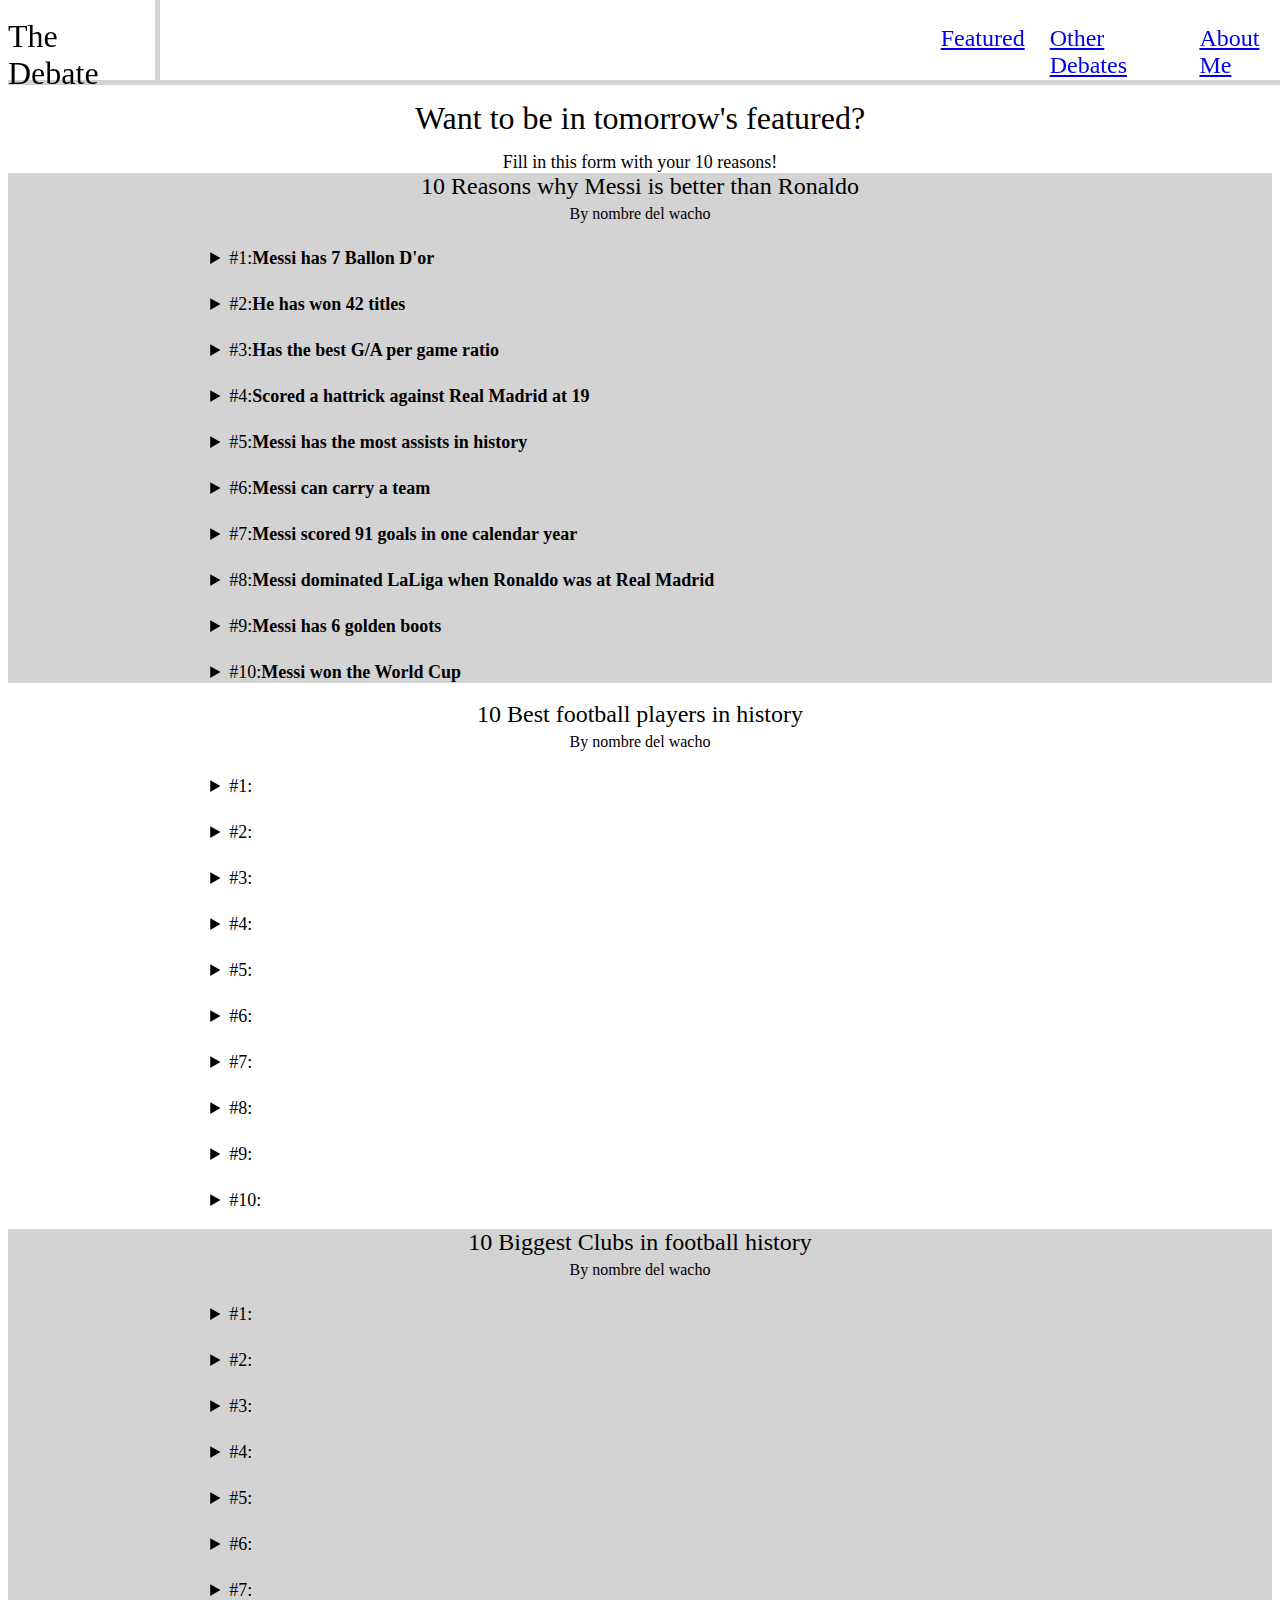
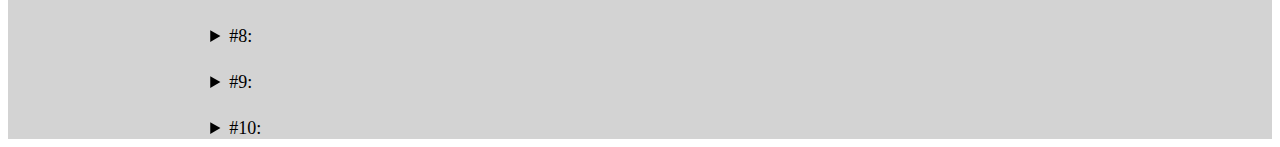
<file: Featured.html>
<html>
    <head>
        <title>
            Featured
        </title>
        <link rel="stylesheet" href="Featured.css">
    </head>
    <body>
        <div class="fondo">
            <div class="topbar">
                <div class="bigtitle">
                    <div class="topleft">The Debate</div>
                    <div class="line"></div>
                    <div class="featured"><a href="Featured.html">Featured</a></div>
                    <div class="OtherDebates"><a href="OtherDebates.html">Other Debates</a></div>
                    <div class="AboutMe"><a href="AboutMe.html">About Me</a></div>
                    
                </div>
            </div>

            <div class="Opcion">
                Want to be in tomorrow's featured?
            </div>
            <div class="paso">
                Fill in this form with your 10 reasons!
            </div>

            <div class="f1">
                <div class="today">
                    10 Reasons why Messi is better than Ronaldo
                </div>
                <div class="nombre">
                    By nombre del wacho
                </div>
                <div class="primerap">
                    <details>
                        <summary>#1:<b class="grande">Messi has 7 Ballon D'or</b></summary>
                        <div class="chico">Ronaldo only has 5, 7>5 and he even won 4 in a row</div>
                    </details>
                </div>
                <div class="primerap">
                    <details>
                        <summary>#2:<b class="grande">He has won 42 titles</b></summary>
                        <div class="chico">This includes 11 league titles, and even all 3 international titles he could win, World Cup, Copa America and Finalissima</div>
                    </details>
                </div>
                <div class="primerap">
                    <details>
                        <summary>#3:<b class="grande">Has the best G/A per game ratio</b></summary>
                        <div class="chico">He can not score for over 200 games and still have a better ratio than Ronaldo</div>
                    </details>
                </div>
                <div class="primerap">
                    <details>
                        <summary>#4:<b class="grande">Scored a hattrick against Real Madrid at 19</b></summary>
                        <div class="chico">Ronaldo never scored a hattrick against Barcelona</div>
                    </details>
                </div>
                <div class="primerap">
                    <details>
                        <summary>#5:<b class="grande">Messi has the most assists in history</b></summary>
                        <div class="chico">Messi has way more assists than Ronaldo but Ronaldo barely has more goals than Messi</div>
                    </details>
                </div>
                <div class="primerap">
                    <details>
                        <summary>#6:<b class="grande">Messi can carry a team</b></summary>
                        <div class="chico">Messi can affect a game even with a bad team whereas Ronaldo needs a good team around him to affect the match</div>
                    </details>
                </div>
                <div class="primerap">
                    <details>
                        <summary>#7:<b class="grande">Messi scored 91 goals in one calendar year</b></summary>
                        <div class="chico">Closest Ronaldo got to that is 69 goals</div>
                    </details>
                </div>
                <div class="primerap">
                    <details>
                        <summary>#8:<b class="grande">Messi dominated LaLiga when Ronaldo was at Real Madrid</b></summary>
                        <div class="chico">Whilst they both played at the same leage Messi still dominated</div>
                    </details>
                </div>
                <div class="primerap">
                    <details>
                        <summary>#9:<b class="grande">Messi has 6 golden boots</b></summary>
                        <div class="chico">That's 2 more than Ronaldo</div>
                    </details>
                </div>
                <div class="primerap">
                    <details>
                        <summary>#10:<b class="grande">Messi won the World Cup</b></summary>
                        <div class="chico">Messi won the most important trophy, and Ronaldo hasn't</div>
                    </details>
                </div>
            </div>
            <div class="f2">
                <div class="today">
                    10 Best football players in history
                </div>
                <div class="nombre">
                    By nombre del wacho
                </div>
                <div class="primerap">
                    <details>
                        <summary>#1:<b class="grande"></b></summary>
                        <div class="chico"></div>
                    </details>
                </div>
                <div class="primerap">
                    <details>
                        <summary>#2:<b class="grande"></b></summary>
                        <div class="chico"></div>
                    </details>
                </div>
                <div class="primerap">
                    <details>
                        <summary>#3:<b class="grande"></b></summary>
                        <div class="chico"></div>
                    </details>
                </div>
                <div class="primerap">
                    <details>
                        <summary>#4:<b class="grande"></b></summary>
                        <div class="chico"></div>
                    </details>
                </div>
                <div class="primerap">
                    <details>
                        <summary>#5:<b class="grande"></b></summary>
                        <div class="chico"></div>
                    </details>
                </div>
                <div class="primerap">
                    <details>
                        <summary>#6:<b class="grande"></b></summary>
                        <div class="chico"></div>
                    </details>
                </div>
                <div class="primerap">
                    <details>
                        <summary>#7:<b class="grande"></b></summary>
                        <div class="chico"></div>
                    </details>
                </div>
                <div class="primerap">
                    <details>
                        <summary>#8:<b class="grande"></b></summary>
                        <div class="chico"></div>
                    </details>
                </div>
                <div class="primerap">
                    <details>
                        <summary>#9:<b class="grande"></b></summary>
                        <div class="chico"></div>
                    </details>
                </div>
                <div class="primerap">
                    <details>
                        <summary>#10:<b class="grande"></b></summary>
                        <div class="chico"></div>
                    </details>
                </div>
            </div>
            <div class="f3">
                <div class="today">
                    10 Biggest Clubs in football history
                </div>
                <div class="nombre">
                    By nombre del wacho
                </div>
                <div class="primerap">
                    <details>
                        <summary>#1:<b class="grande"></b></summary>
                        <div class="chico"></div>
                    </details>
                </div>
                <div class="primerap">
                    <details>
                        <summary>#2:<b class="grande"></b></summary>
                        <div class="chico"></div>
                    </details>
                </div>
                <div class="primerap">
                    <details>
                        <summary>#3:<b class="grande"></b></summary>
                        <div class="chico"></div>
                    </details>
                </div>
                <div class="primerap">
                    <details>
                        <summary>#4:<b class="grande"></b></summary>
                        <div class="chico"></div>
                    </details>
                </div>
                <div class="primerap">
                    <details>
                        <summary>#5:<b class="grande"></b></summary>
                        <div class="chico"></div>
                    </details>
                </div>
                <div class="primerap">
                    <details>
                        <summary>#6:<b class="grande"></b></summary>
                        <div class="chico"></div>
                    </details>
                </div>
                <div class="primerap">
                    <details>
                        <summary>#7:<b class="grande"></b></summary>
                        <div class="chico"></div>
                    </details>
                </div>
                <div class="primerap">
                    <details>
                        <summary>#8:<b class="grande"></b></summary>
                        <div class="chico"></div>
                    </details>
                </div>
                <div class="primerap">
                    <details>
                        <summary>#9:<b class="grande"></b></summary>
                        <div class="chico"></div>
                    </details>
                </div>
                <div class="primerap">
                    <details>
                        <summary>#10:<b class="grande"></b></summary>
                        <div class="chico"></div>
                    </details>
                </div>
            </div>


            
        </div>




    </body>



</html>
</file>
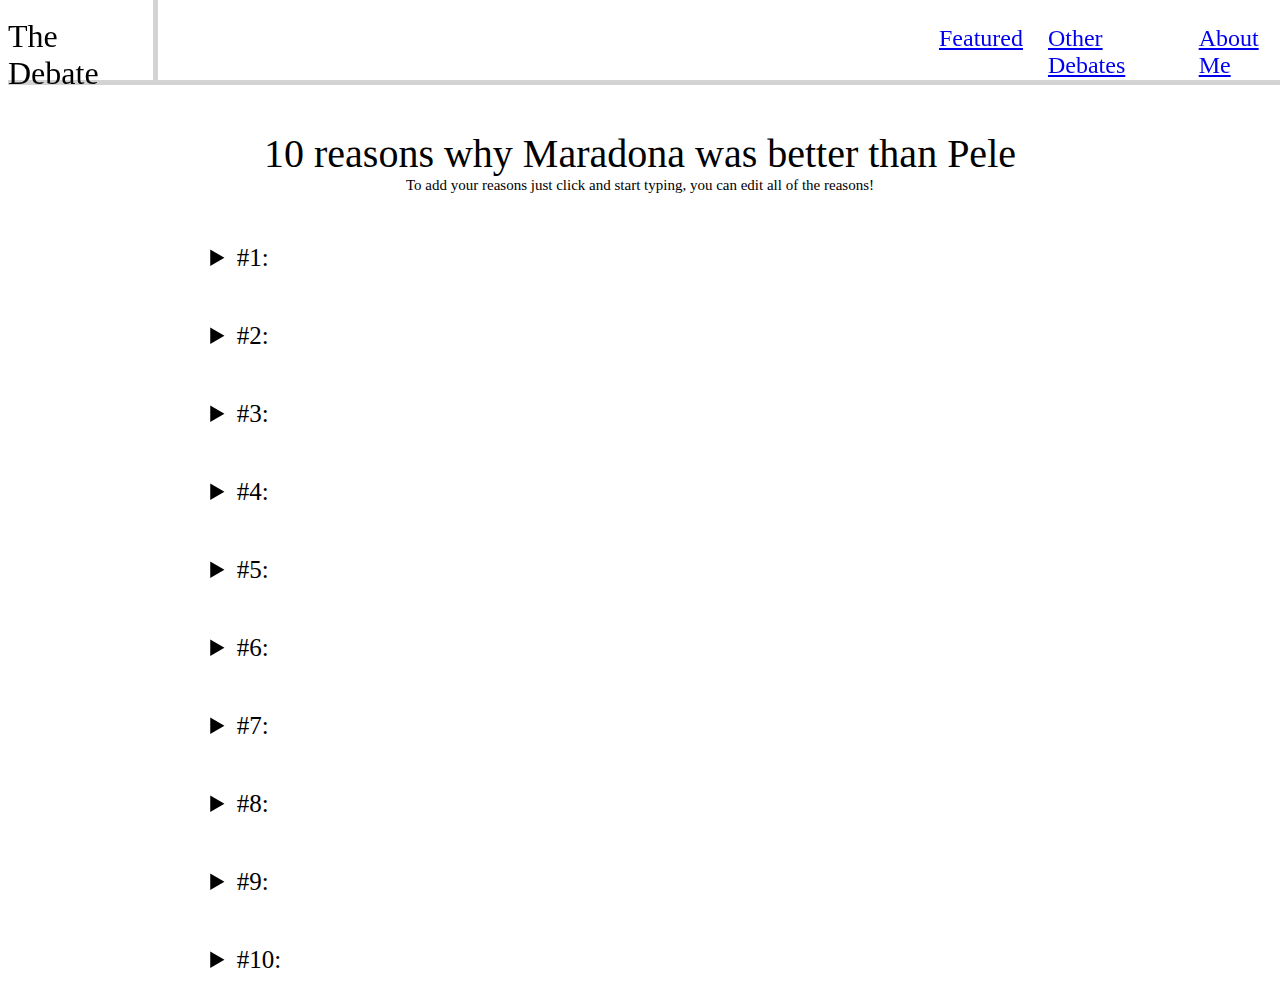
<file: MaradonaPele.html>
<html>
    <head>
        <title>
            The Debate
        </title>
        <link rel="stylesheet" href="MaradonaPele.css">
    </head>
    <body>
        <div class="fondo">
             <div class="topbar">
                <div class="bigtitle">
                    <div class="topleft">The Debate</div>
                    <div class="line"></div>
                    <div class="featured"><a href="Featured.html">Featured</a></div>
                    <div class="OtherDebates"><a href="OtherDebates.html">Other Debates</a></div>
                    <div class="AboutMe"><a href="AboutMe.html">About Me</a></div>
                    
                </div>
            </div>
            <div class="smalltitle">
                10 reasons why Maradona was better than Pele
            </div>
            <div class="instrucciones">
                To add your reasons just click and start typing, you can edit all of the reasons!
            </div>
    
            <div class="prueba">
                <div class="primerap">
                    <details>
                        <summary>#1:<b contenteditable="true" id="edit31" class="grande">Add your reason here</b></summary>
                    <div contenteditable="true" id="edit31.1" class="chico">And explanation here</div>
                </details>
                <script type="text/javascript">
                    var edit = document.getElementById("edit31"); 
        
                    edit.innerHTML = localStorage.getItem("edit31");
        
                    edit.addEventListener("blur" , function() {
                        localStorage.setItem("edit31" , this.innerHTML);
                    });
                </script>
                 <script type="text/javascript">
                    var edit = document.getElementById("edit31.1"); 
        
                    edit.innerHTML = localStorage.getItem("edit31.1");
        
                    edit.addEventListener("blur" , function() {
                        localStorage.setItem("edit31.1" , this.innerHTML);
                    });
                </script>
                </div>
                
                
    
    
                <div class="primerap">
                    <details>
                        <summary>#2:<b contenteditable="true" id="edit32" class="grande"></b></summary>    
                        <div contenteditable="true" id="edit32.1" class="chico"></div>       
                    </details>
                </div>
                <script type="text/javascript">
                    var edit = document.getElementById("edit32"); 
        
                    edit.innerHTML = localStorage.getItem("edit32");
        
                    edit.addEventListener("blur" , function() {
                        localStorage.setItem("edit32" , this.innerHTML);
                    });
                </script>
                <script type="text/javascript">
                    var edit = document.getElementById("edit32.1"); 
        
                    edit.innerHTML = localStorage.getItem("edit32.1");
        
                    edit.addEventListener("blur" , function() {
                        localStorage.setItem("edit32.1" , this.innerHTML);
                    });
                </script>
    
    
    
    
                <div class="primerap">
                    <details>
                        <summary>#3:<b contenteditable="true" id="edit33" class="grande"></b></summary>
                        <div contenteditable="true" id="edit33.1" class="chico"></div>
                    </details>
                </div>
                <script type="text/javascript">
                    var edit = document.getElementById("edit33"); 
        
                    edit.innerHTML = localStorage.getItem("edit33");
        
                    edit.addEventListener("blur" , function() {
                        localStorage.setItem("edit33" , this.innerHTML);
                    });
                </script>
                <script type="text/javascript">
                    var edit = document.getElementById("edit33.1"); 
        
                    edit.innerHTML = localStorage.getItem("edit33.1");
        
                    edit.addEventListener("blur" , function() {
                        localStorage.setItem("edit33.1" , this.innerHTML);
                    });
                </script>
    
    
    
    
                <div class="primerap">
                    <details>
                        <summary>#4:<b contenteditable="true" id="edit34" class="grande"></b></summary>
                        <div contenteditable="true" id="edit34.1" class="chico"></div>
                    </details>
                </div>
                <script type="text/javascript">
                    var edit = document.getElementById("edit34"); 
        
                    edit.innerHTML = localStorage.getItem("edit34");
        
                    edit.addEventListener("blur" , function() {
                        localStorage.setItem("edit34" , this.innerHTML);
                    });
                </script>
                <script type="text/javascript">
                    var edit = document.getElementById("edit34.1"); 
        
                    edit.innerHTML = localStorage.getItem("edit34.1");
        
                    edit.addEventListener("blur" , function() {
                        localStorage.setItem("edit34.1" , this.innerHTML);
                    });
                </script>
    
    
    
    
                <div class="primerap">
                    <details>
                        <summary>#5:<b contenteditable="true" id="edit35" class="grande"></b></summary>
                        <div contenteditable="true" id="edit35.1" class="chico"></div>
                    </details>
                </div>
                <script type="text/javascript">
                    var edit = document.getElementById("edit35"); 
        
                    edit.innerHTML = localStorage.getItem("edit35");
        
                    edit.addEventListener("blur" , function() {
                        localStorage.setItem("edit35" , this.innerHTML);
                    });
                </script>
                <script type="text/javascript">
                    var edit = document.getElementById("edit35.1"); 
        
                    edit.innerHTML = localStorage.getItem("edit35.1");
        
                    edit.addEventListener("blur" , function() {
                        localStorage.setItem("edit35.1" , this.innerHTML);
                    });
                </script>
    
    
    
    
                <div class="primerap">
                    <details>
                        <summary>#6:<b contenteditable="true" id="edit36" class="grande"></b></summary>
                        <div contenteditable="true" id="edit36.1" class="chico"></div>
                    </details>
                </div>
                <script type="text/javascript">
                    var edit = document.getElementById("edit36"); 
        
                    edit.innerHTML = localStorage.getItem("edit36");
        
                    edit.addEventListener("blur" , function() {
                        localStorage.setItem("edit36" , this.innerHTML);
                    });
                </script>
                <script type="text/javascript">
                    var edit = document.getElementById("edit36.1"); 
        
                    edit.innerHTML = localStorage.getItem("edit36.1");
        
                    edit.addEventListener("blur" , function() {
                        localStorage.setItem("edit36.1" , this.innerHTML);
                    });
                </script>
    
    
    
    
                 <div class="primerap">
                    <details>
                        <summary>#7:<b contenteditable="true" id="edit37" class="grande"></b></summary>
                        <div contenteditable="true" id="edit37.1" class="chico"></div>
                    </details>
                </div>
                <script type="text/javascript">
                    var edit = document.getElementById("edit37"); 
        
                    edit.innerHTML = localStorage.getItem("edit37");
        
                    edit.addEventListener("blur" , function() {
                        localStorage.setItem("edit37" , this.innerHTML);
                    });
                </script>
                <script type="text/javascript">
                    var edit = document.getElementById("edit37.1"); 
        
                    edit.innerHTML = localStorage.getItem("edit37.1");
        
                    edit.addEventListener("blur" , function() {
                        localStorage.setItem("edit37.1" , this.innerHTML);
                    });
                </script>
    
    
    
    
                <div class="primerap">
                    <details>
                        <summary>#8:<b contenteditable="true" id="edit38" class="grande"></b></summary>
                        <div contenteditable="true" id="edit38.1" class="chico"></div>
                    </details>
                </div>
                <script type="text/javascript">
                    var edit = document.getElementById("edit38"); 
        
                    edit.innerHTML = localStorage.getItem("edit38");
        
                    edit.addEventListener("blur" , function() {
                        localStorage.setItem("edit38" , this.innerHTML);
                    });
                </script>
                <script type="text/javascript">
                    var edit = document.getElementById("edit38.1"); 
        
                    edit.innerHTML = localStorage.getItem("edit38.1");
        
                    edit.addEventListener("blur" , function() {
                        localStorage.setItem("edit38.1" , this.innerHTML);
                    });
                </script>
    
    
    
    
                <div class="primerap">
                    <details>
                        <summary>#9:<b contenteditable="true" id="edit39" class="grande"></b></summary>
                        <div contenteditable="true" id="edit39.1" class="chico"></div>
                    </details>
                </div>
                <script type="text/javascript">
                    var edit = document.getElementById("edit39"); 
        
                    edit.innerHTML = localStorage.getItem("edit39");
        
                    edit.addEventListener("blur" , function() {
                        localStorage.setItem("edit39" , this.innerHTML);
                    });
                </script>
                <script type="text/javascript">
                    var edit = document.getElementById("edit39.1"); 
        
                    edit.innerHTML = localStorage.getItem("edit39.1");
        
                    edit.addEventListener("blur" , function() {
                        localStorage.setItem("edit39.1" , this.innerHTML);
                    });
                </script>
    
    
    
    
                <div class="primerap">
                    <details>
                        <summary>#10:<b contenteditable="true" id="edit40" class="grande"></b></summary>
                        <div contenteditable="true" id="edit40.1" class="chico"></div>
                    </details>
                </div>
                <script type="text/javascript">
                    var edit = document.getElementById("edit40"); 
        
                    edit.innerHTML = localStorage.getItem("edit40");
        
                    edit.addEventListener("blur" , function() {
                        localStorage.setItem("edit40" , this.innerHTML);
                    });
                </script>
                <script type="text/javascript">
                    var edit = document.getElementById("edit40.1"); 
        
                    edit.innerHTML = localStorage.getItem("edit40.1");
        
                    edit.addEventListener("blur" , function() {
                        localStorage.setItem("edit40.1" , this.innerHTML);
                    });
                </script>
                
    
               
                
            </div>

        </div>
       
     

    </body>
    








</html>
</file>
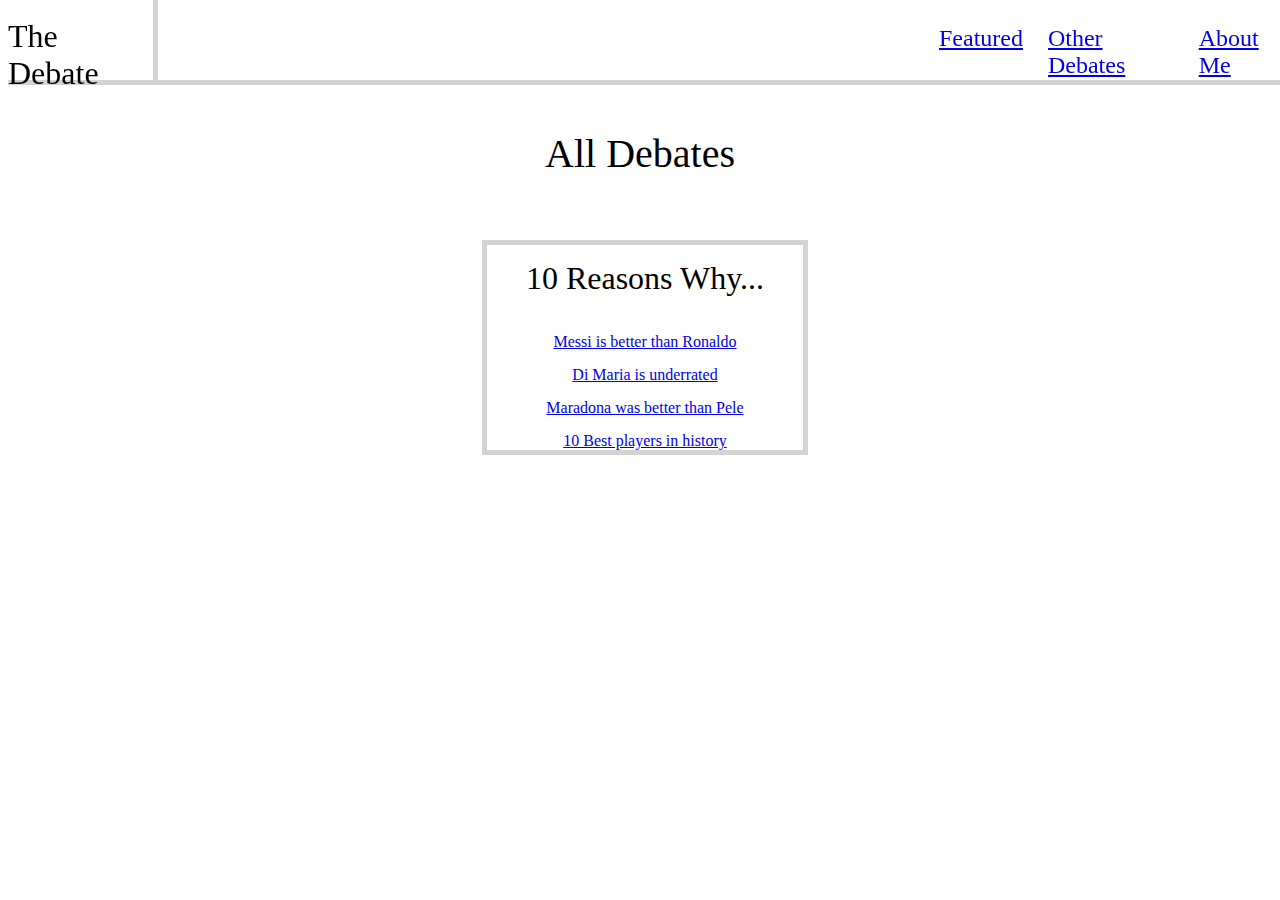
<file: OtherDebates.html>
<html>
    <head>
        <meta name="viewport" content="width=device-width">
        <title>
            Other Debates
        </title>
        <link rel="stylesheet" href="OtherDebates.css">
    </head>
    <body>
        <div class="fondo">
            <div class="topbar">
                <div class="bigtitle">
                    <div class="topleft">The Debate</div>
                    <div class="line"></div>
                    <div class="featured"><a href="Featured.html">Featured</a></div>
                    <div class="OtherDebates"><a href="OtherDebates.html">Other Debates</a></div>
                    <div class="AboutMe"><a href="AboutMe.html">About Me</a></div>
                    
                </div>
            </div>
        </div>

        <div class="Titulo">
            All Debates
        </div>

        <div class="caja">
            <div class="topcaja">10 Reasons Why...</div>
            <div class="MessivsRonaldo"><a href="index.html">Messi is better than Ronaldo</a></div>
            <div class="DiMariaunderrated"><a href="DiMariaunderrated.html">Di Maria is underrated</a></div>  
            <div class="MaradonavsPele"><a href="MaradonaPele.html">Maradona was better than Pele</a></div>
            <div class="best10"><a href="10Best.html">10 Best players in history</a></div>
        </div>
    </body>


</html>
</file>
<file: css/main.css>
.topbar {
    background-color: white;
    width: 100%;
    height: 80px;
    top: 0;
    border-bottom: 5px solid lightgrey;
    position: fixed;
}

.fondo {
    background-color: white;
}

.bigtitle {
    display:inline-flex;
}

.topleft {
    font-size: xx-large;
    display: flex;
    justify-content: flex-start;
    margin-top: 18px;
}

.line {
    display: flex;
    justify-content: flex-start;
    border-left: 5px solid lightgrey;
    margin-left: 10px;
    height: 80px;
}

.featured {
    margin-left: 61vw;
    margin-top: 25px;
    font-size: x-large;
}

.featured:hover {
    background-color: lightgray;
    border-radius: 5px;
    height: 42px;
}

.featured:active {
    background-color: lightslategray;
    border-radius: 5px;
    height: 42px;
}

.OtherDebates {
    margin-left: 25px;
    margin-right: 25px;
    margin-top: 25px;
    font-size: x-large;
    text-decoration: none;
    
}

.OtherDebates:link {
    text-decoration: none;
}

.OtherDebates:hover {
    background-color: lightgray;
    border-radius: 5px;
    height: 42px;
}

.OtherDebates:active {
    background-color: lightslategray;
    border-radius: 5px;
    height: 42px;
}

.AboutMe {
    font-size: x-large;
    margin-top: 25px;
   
}

.AboutMe:hover {
    background-color: lightgray;
    border-radius: 5px;
    height: 42px;
}

.AboutMe:active {
    background-color: lightslategray;
    border-radius: 5px;
    height: 42px;
}

.smalltitle {
    font-size: 40px;
    margin-top: 130px;
    display: flex;
    justify-content: center;
}

.instrucciones {
    display: flex;
    justify-content: center;
    font-size: 15px;
}

.everything {
    display: flex;
    justify-content: center;
    margin-top: 50px;
}

/*por las dudas*/
.arrow-right {
    width: 0; 
    height: 0; 
    border-top: 15px solid transparent;
    border-bottom: 15px solid transparent;
    border-left: 25px solid black;
    display: flex;
    align-items: center;
    justify-content: flex-start;
    font-size: 30px;
  }

.flechi {
    width: 0; 
    height: 0; 
    border-top: 15px solid transparent;
    border-bottom: 15px solid transparent;
    border-left: 25px solid black;
    display: flex;
    align-items: center;
    font-size: 30px;
    margin-left: 35%;
    margin-top: 25px;   
}

.primerap {
    display: flex;
    justify-content: flex-start;
    align-items: center;
    margin-top: 50px;
    margin-left: 16%;
    margin-right: 40%;
    font-size: 25px;
}

.grande {
    font-size: 25px;
}

.chico {
    font-size: 18px;
}
</file>
<file: 10Best.css>
.topbar {
    background-color: white;
    width: 100%;
    height: 80px;
    top: 0;
    border-bottom: 5px solid lightgrey;
    position: fixed;
}

.fondo {
    background-color: white;
}

.bigtitle {
    display:inline-flex;
}

.topleft {
    font-size: xx-large;
    display: flex;
    justify-content: flex-start;
    margin-top: 18px;
}

.line {
    display: flex;
    justify-content: flex-start;
    border-left: 5px solid lightgrey;
    margin-left: 10px;
    height: 80px;
}

.featured {
    margin-left: 61vw;
    margin-top: 25px;
    font-size: x-large;
}

.featured:hover {
    background-color: lightgray;
    border-radius: 5px;
    height: 42px;
}

.featured:active {
    background-color: lightslategray;
    border-radius: 5px;
    height: 42px;
}

.OtherDebates {
    margin-left: 25px;
    margin-right: 25px;
    margin-top: 25px;
    font-size: x-large;
    text-decoration: none;
    
}

.OtherDebates:link {
    text-decoration: none;
}

.OtherDebates:hover {
    background-color: lightgray;
    border-radius: 5px;
    height: 42px;
}

.OtherDebates:active {
    background-color: lightslategray;
    border-radius: 5px;
    height: 42px;
}

.AboutMe {
    font-size: x-large;
    margin-top: 25px;
   
}

.AboutMe:hover {
    background-color: lightgray;
    border-radius: 5px;
    height: 42px;
}

.AboutMe:active {
    background-color: lightslategray;
    border-radius: 5px;
    height: 42px;
}

.smalltitle {
    font-size: 40px;
    margin-top: 130px;
    display: flex;
    justify-content: center;
}

.instrucciones {
    display: flex;
    justify-content: center;
    font-size: 15px;
}

.everything {
    display: flex;
    justify-content: center;
    margin-top: 50px;
}

/*por las dudas*/
.arrow-right {
    width: 0; 
    height: 0; 
    border-top: 15px solid transparent;
    border-bottom: 15px solid transparent;
    border-left: 25px solid black;
    display: flex;
    align-items: center;
    justify-content: flex-start;
    font-size: 30px;
  }

.flechi {
    width: 0; 
    height: 0; 
    border-top: 15px solid transparent;
    border-bottom: 15px solid transparent;
    border-left: 25px solid black;
    display: flex;
    align-items: center;
    font-size: 30px;
    margin-left: 35%;
    margin-top: 25px;   
}

.primerap {
    display: flex;
    justify-content: flex-start;
    align-items: center;
    margin-top: 50px;
    margin-left: 16%;
    margin-right: 40%;
    font-size: 25px;
}

.grande {
    font-size: 25px;
}

.chico {
    font-size: 18px;
}
</file>
<file: AboutMe.css>
.topbar {
    background-color: white;
    width: 100%;
    height: 80px;
    top: 0;
    border-bottom: 5px solid lightgrey;
    position: fixed;
}

.fondo {
    background-color: white;
}

.bigtitle {
    display: inline-flex;
}

.topleft {
    font-size: xx-large;
    display: flex;
    justify-content: flex-start;
    margin-top: 18px;
}

.line {
    display: flex;
    justify-content: flex-start;
    border-left: 5px solid lightgrey;
    margin-left: 10px;
    height: 80px;
}

.featured {
    margin-left: 61vw;
    margin-top: 25px;
    font-size: x-large;
}

.featured:hover {
    background-color: lightgray;
    border-radius: 5px;
    height: 42px;
}

.featured:active {
    background-color: lightslategray;
    border-radius: 5px;
    height: 42px;
}

.OtherDebates {
    margin-left: 25px;
    margin-right: 25px;
    margin-top: 25px;
    font-size: x-large;
}

.OtherDebates:hover {
    background-color: lightgray;
    border-radius: 5px;
    height: 42px;
}

.OtherDebates:active {
    background-color: lightslategray;
    border-radius: 5px;
    height: 42px;
}

.AboutMe {
    font-size: x-large;
    margin-top: 25px;
   
}

.AboutMe:hover {
    background-color: lightgray;
    border-radius: 5px;
    height: 42px;
}

.AboutMe:active {
    background-color: lightslategray;
    border-radius: 5px;
    height: 42px;
}

.temporary {
    display: flex;
    justify-content: center;
    margin-top: 35vh;
    font-size: xx-large;
}
</file>
<file: DiMariaunderrated.css>
.topbar {
    background-color: white;
    width: 100%;
    height: 80px;
    top: 0;
    border-bottom: 5px solid lightgrey;
    position: fixed;
}

.fondo {
    background-color: white;
}

.bigtitle {
    display:inline-flex;
}

.topleft {
    font-size: xx-large;
    display: flex;
    justify-content: flex-start;
    margin-top: 18px;
}

.line {
    display: flex;
    justify-content: flex-start;
    border-left: 5px solid lightgrey;
    margin-left: 10px;
    height: 80px;
}

.featured {
    margin-left: 61vw;
    margin-top: 25px;
    font-size: x-large;
}

.featured:hover {
    background-color: lightgray;
    border-radius: 5px;
    height: 42px;
}

.featured:active {
    background-color: lightslategray;
    border-radius: 5px;
    height: 42px;
}

.OtherDebates {
    margin-left: 25px;
    margin-right: 25px;
    margin-top: 25px;
    font-size: x-large;
    text-decoration: none;
    
}

.OtherDebates:link {
    text-decoration: none;
}

.OtherDebates:hover {
    background-color: lightgray;
    border-radius: 5px;
    height: 42px;
}

.OtherDebates:active {
    background-color: lightslategray;
    border-radius: 5px;
    height: 42px;
}

.AboutMe {
    font-size: x-large;
    margin-top: 25px;
   
}

.AboutMe:hover {
    background-color: lightgray;
    border-radius: 5px;
    height: 42px;
}

.AboutMe:active {
    background-color: lightslategray;
    border-radius: 5px;
    height: 42px;
}

.smalltitle {
    font-size: 40px;
    margin-top: 130px;
    display: flex;
    justify-content: center;
}

.instrucciones {
    display: flex;
    justify-content: center;
    font-size: 15px;
}

.everything {
    display: flex;
    justify-content: center;
    margin-top: 50px;
}

/*por las dudas*/
.arrow-right {
    width: 0; 
    height: 0; 
    border-top: 15px solid transparent;
    border-bottom: 15px solid transparent;
    border-left: 25px solid black;
    display: flex;
    align-items: center;
    justify-content: flex-start;
    font-size: 30px;
  }

.flechi {
    width: 0; 
    height: 0; 
    border-top: 15px solid transparent;
    border-bottom: 15px solid transparent;
    border-left: 25px solid black;
    display: flex;
    align-items: center;
    font-size: 30px;
    margin-left: 35%;
    margin-top: 25px;   
}

.primerap {
    display: flex;
    justify-content: flex-start;
    align-items: center;
    margin-top: 50px;
    margin-left: 16%;
    margin-right: 40%;
    font-size: 25px;
}

.grande {
    font-size: 25px;
}

.chico {
    font-size: 18px;
}
</file>
<file: Featured.css>
.topbar {
    background-color: white;
    width: 100%;
    height: 80px;
    top: 0;
    border-bottom: 5px solid lightgrey;
    position: fixed;
}

.fondo {
    background-color: white;
}

.bigtitle {
    display: inline-flex;
}

.topleft {
    font-size: xx-large;
    display: flex;
    justify-content: flex-start;
    margin-top: 18px;
}

.line {
    display: flex;
    justify-content: flex-start;
    border-left: 5px solid lightgrey;
    margin-left: 1vw;
    height: 80px;
}

.featured {
    margin-left: 61vw;
    margin-top: 25px;
    font-size: x-large;
}

.featured:hover {
    background-color: lightgray;
    border-radius: 5px;
    height: 42px;
}

.featured:active {
    background-color: lightslategray;
    border-radius: 5px;
    height: 42px;
}

.OtherDebates {
    margin-left: 25px;
    margin-right: 25px;
    margin-top: 25px;
    font-size: x-large;
}

.OtherDebates:hover {
    background-color: lightgray;
    border-radius: 5px;
    height: 42px;
}

.OtherDebates:active {
    background-color: lightslategray;
    border-radius: 5px;
    height: 42px;
}

.AboutMe {
    font-size: x-large;
    margin-top: 25px;
   
}

.AboutMe:hover {
    background-color: lightgray;
    border-radius: 5px;
    height: 42px;
}

.AboutMe:active {
    background-color: lightslategray;
    border-radius: 5px;
    height: 42px;
}

.opcion {
    display: flex;
    justify-content: center;
    margin-top: 100px;
    font-size: xx-large;
}

.paso {
    display: flex;
    justify-content: center;
    margin-top: 15px;
    font-size: large;
}

.f1 {
    background-color: lightgray;
}

.f2 {
    margin-top: 2vh;
}

.f3 {
    background-color: lightgray;
    margin-top: 2vh;
}

.today {
    display: flex;
    justify-content: center;
    font-size: x-large;
}

.nombre {
    display: flex;
    justify-content: center;
    margin-top: 5px;
    font-size: medium;
}

.primerap {
    display: flex;
    justify-content: flex-start;
    align-items: center;
    margin-top: 25px;
    margin-left: 16%;
    margin-right: 40%;
    font-size: large;
}

.grande {
    font-size: large;
}

.chico {
    font-size: medium;
}
</file>
<file: MaradonaPele.css>
.topbar {
    background-color: white;
    width: 100%;
    height: 80px;
    top: 0;
    border-bottom: 5px solid lightgrey;
    position: fixed;
}

.fondo {
    background-color: white;
}

.bigtitle {
    display:inline-flex;
}

.topleft {
    font-size: xx-large;
    display: flex;
    justify-content: flex-start;
    margin-top: 18px;
}

.line {
    display: flex;
    justify-content: flex-start;
    border-left: 5px solid lightgrey;
    margin-left: 10px;
    height: 80px;
}

.featured {
    margin-left: 61vw;
    margin-top: 25px;
    font-size: x-large;
}

.featured:hover {
    background-color: lightgray;
    border-radius: 5px;
    height: 42px;
}

.featured:active {
    background-color: lightslategray;
    border-radius: 5px;
    height: 42px;
}

.OtherDebates {
    margin-left: 25px;
    margin-right: 25px;
    margin-top: 25px;
    font-size: x-large;
    text-decoration: none;
    
}

.OtherDebates:link {
    text-decoration: none;
}

.OtherDebates:hover {
    background-color: lightgray;
    border-radius: 5px;
    height: 42px;
}

.OtherDebates:active {
    background-color: lightslategray;
    border-radius: 5px;
    height: 42px;
}

.AboutMe {
    font-size: x-large;
    margin-top: 25px;
   
}

.AboutMe:hover {
    background-color: lightgray;
    border-radius: 5px;
    height: 42px;
}

.AboutMe:active {
    background-color: lightslategray;
    border-radius: 5px;
    height: 42px;
}

.smalltitle {
    font-size: 40px;
    margin-top: 130px;
    display: flex;
    justify-content: center;
}

.instrucciones {
    display: flex;
    justify-content: center;
    font-size: 15px;
}

.everything {
    display: flex;
    justify-content: center;
    margin-top: 50px;
}

/*por las dudas*/
.arrow-right {
    width: 0; 
    height: 0; 
    border-top: 15px solid transparent;
    border-bottom: 15px solid transparent;
    border-left: 25px solid black;
    display: flex;
    align-items: center;
    justify-content: flex-start;
    font-size: 30px;
  }

.flechi {
    width: 0; 
    height: 0; 
    border-top: 15px solid transparent;
    border-bottom: 15px solid transparent;
    border-left: 25px solid black;
    display: flex;
    align-items: center;
    font-size: 30px;
    margin-left: 35%;
    margin-top: 25px;   
}

.primerap {
    display: flex;
    justify-content: flex-start;
    align-items: center;
    margin-top: 50px;
    margin-left: 16%;
    margin-right: 40%;
    font-size: 25px;
}

.grande {
    font-size: 25px;
}

.chico {
    font-size: 18px;
}
</file>
<file: OtherDebates.css>
.topbar {
    background-color: white;
    width: 100%;
    height: 80px;
    top: 0;
    border-bottom: 5px solid lightgrey;
    position: fixed;
}

.fondo {
    background-color: white;
}

.bigtitle {
    display: inline-flex;
}

.topleft {
    font-size: xx-large;
    display: flex;
    justify-content: flex-start;
    margin-top: 18px;
}

.line {
    display: flex;
    justify-content: flex-start;
    border-left: 5px solid lightgrey;
    margin-left: 10px;
    height: 80px;
}

.featured {
    margin-left: 61vw;
    margin-top: 25px;
    font-size: x-large;
}

.featured:hover {
    background-color: lightgray;
    border-radius: 5px;
    height: 42px;
}

.featured:active {
    background-color: lightslategray;
    border-radius: 5px;
    height: 42px;
}

.OtherDebates {
    margin-left: 25px;
    margin-right: 25px;
    margin-top: 25px;
    font-size: x-large;
}

.OtherDebates:hover {
    background-color: lightgray;
    border-radius: 5px;
    height: 42px;
}

.OtherDebates:active {
    background-color: lightslategray;
    border-radius: 5px;
    height: 42px;
}

.AboutMe {
    font-size: x-large;
    margin-top: 25px;
   
}

.AboutMe:hover {
    background-color: lightgray;
    border-radius: 5px;
    height: 42px;
}

.AboutMe:active {
    background-color: lightslategray;
    border-radius: 5px;
    height: 42px;
}

.titulo {
    display: flex;
    justify-content: center;
    font-size: 40px;
    margin-top: 130px;
}

.caja {
    width: 25%;
    margin-left: 37.5%;
    margin-top: 7vh;
    border: 5px solid lightgray;
}

.topcaja {
    display: flex;
    justify-content: center;
    margin-top: 15px;
    font-size: xx-large;
}

.MessivsRonaldo {
    display: flex;
    justify-content: center;
    margin-top: 4vh;
}

.DiMariaunderrated {
    display: flex;
    justify-content: center;
    margin-top: 15px;
}

.MaradonavsPele {
    display: flex;
    justify-content: center;
    margin-top: 15px;
}

.best10 {
    display: flex;
    justify-content: center;
    margin-top: 15px;
}
</file>
